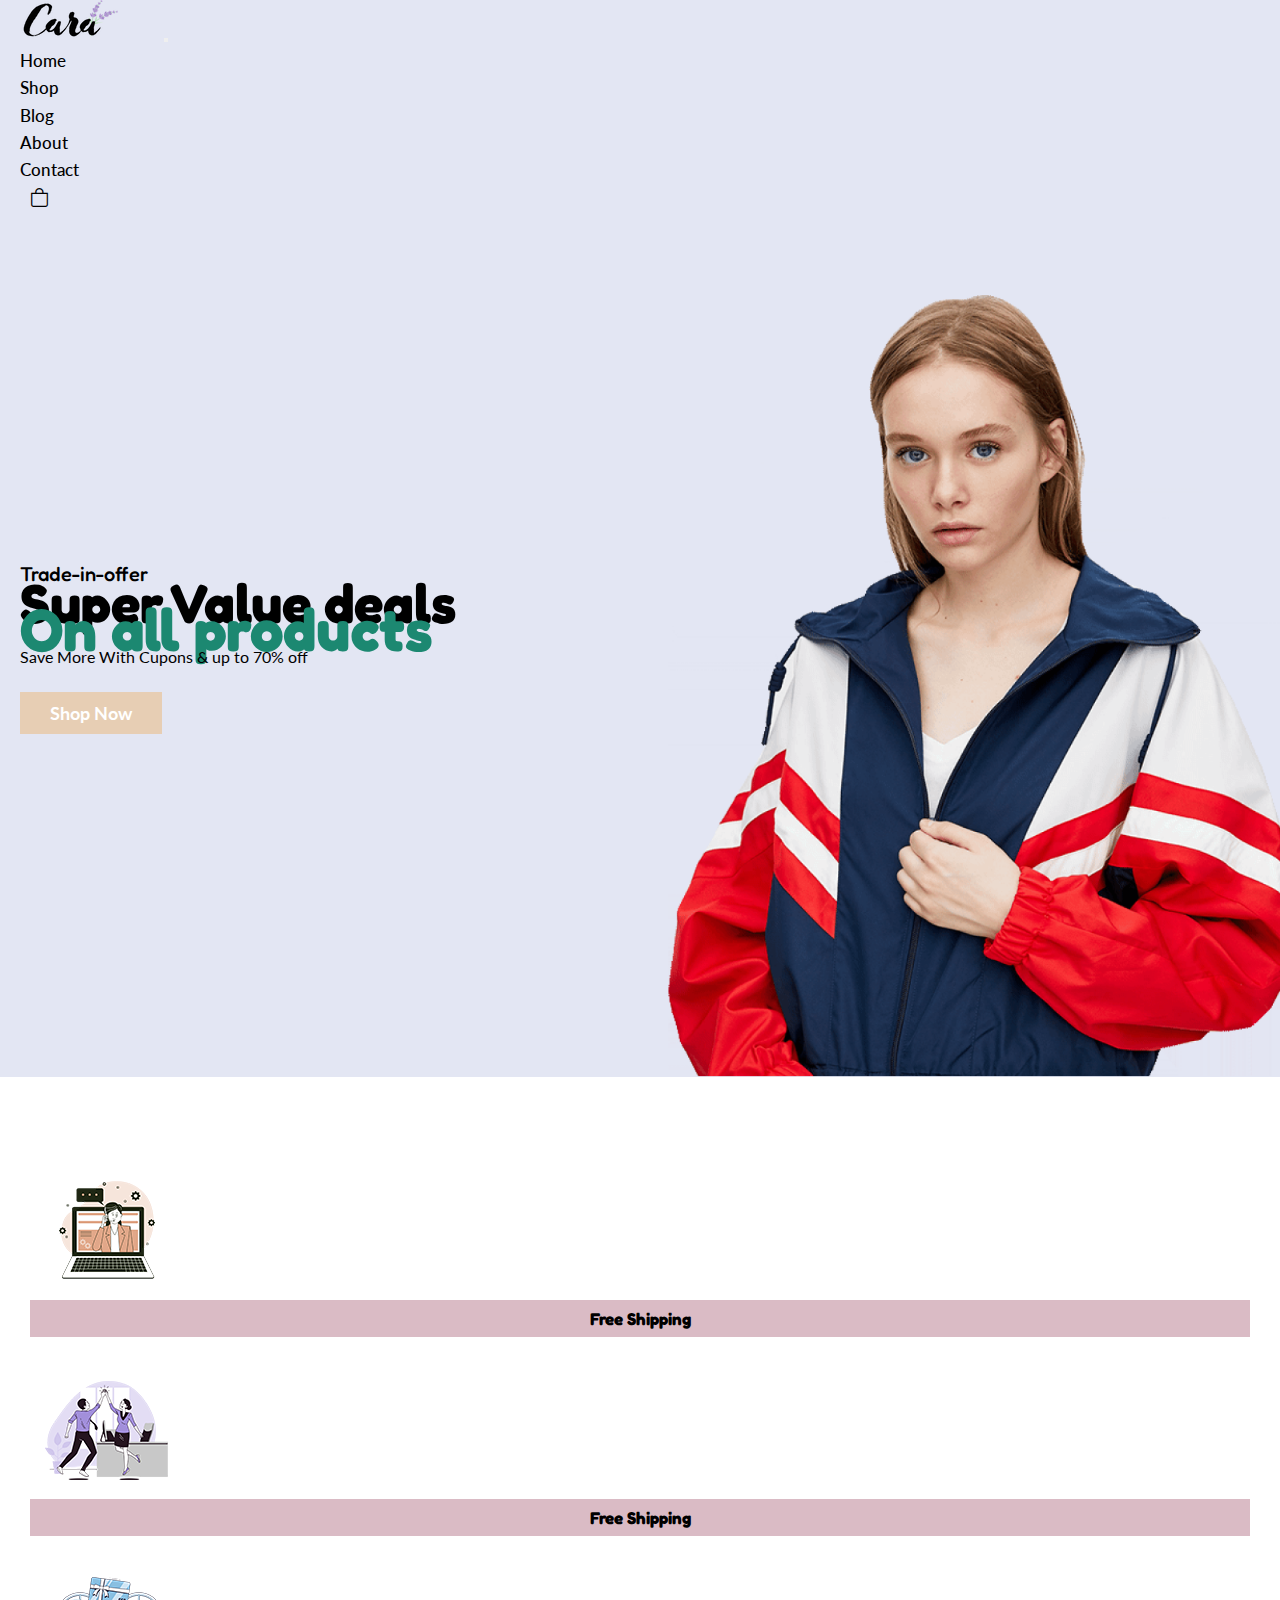
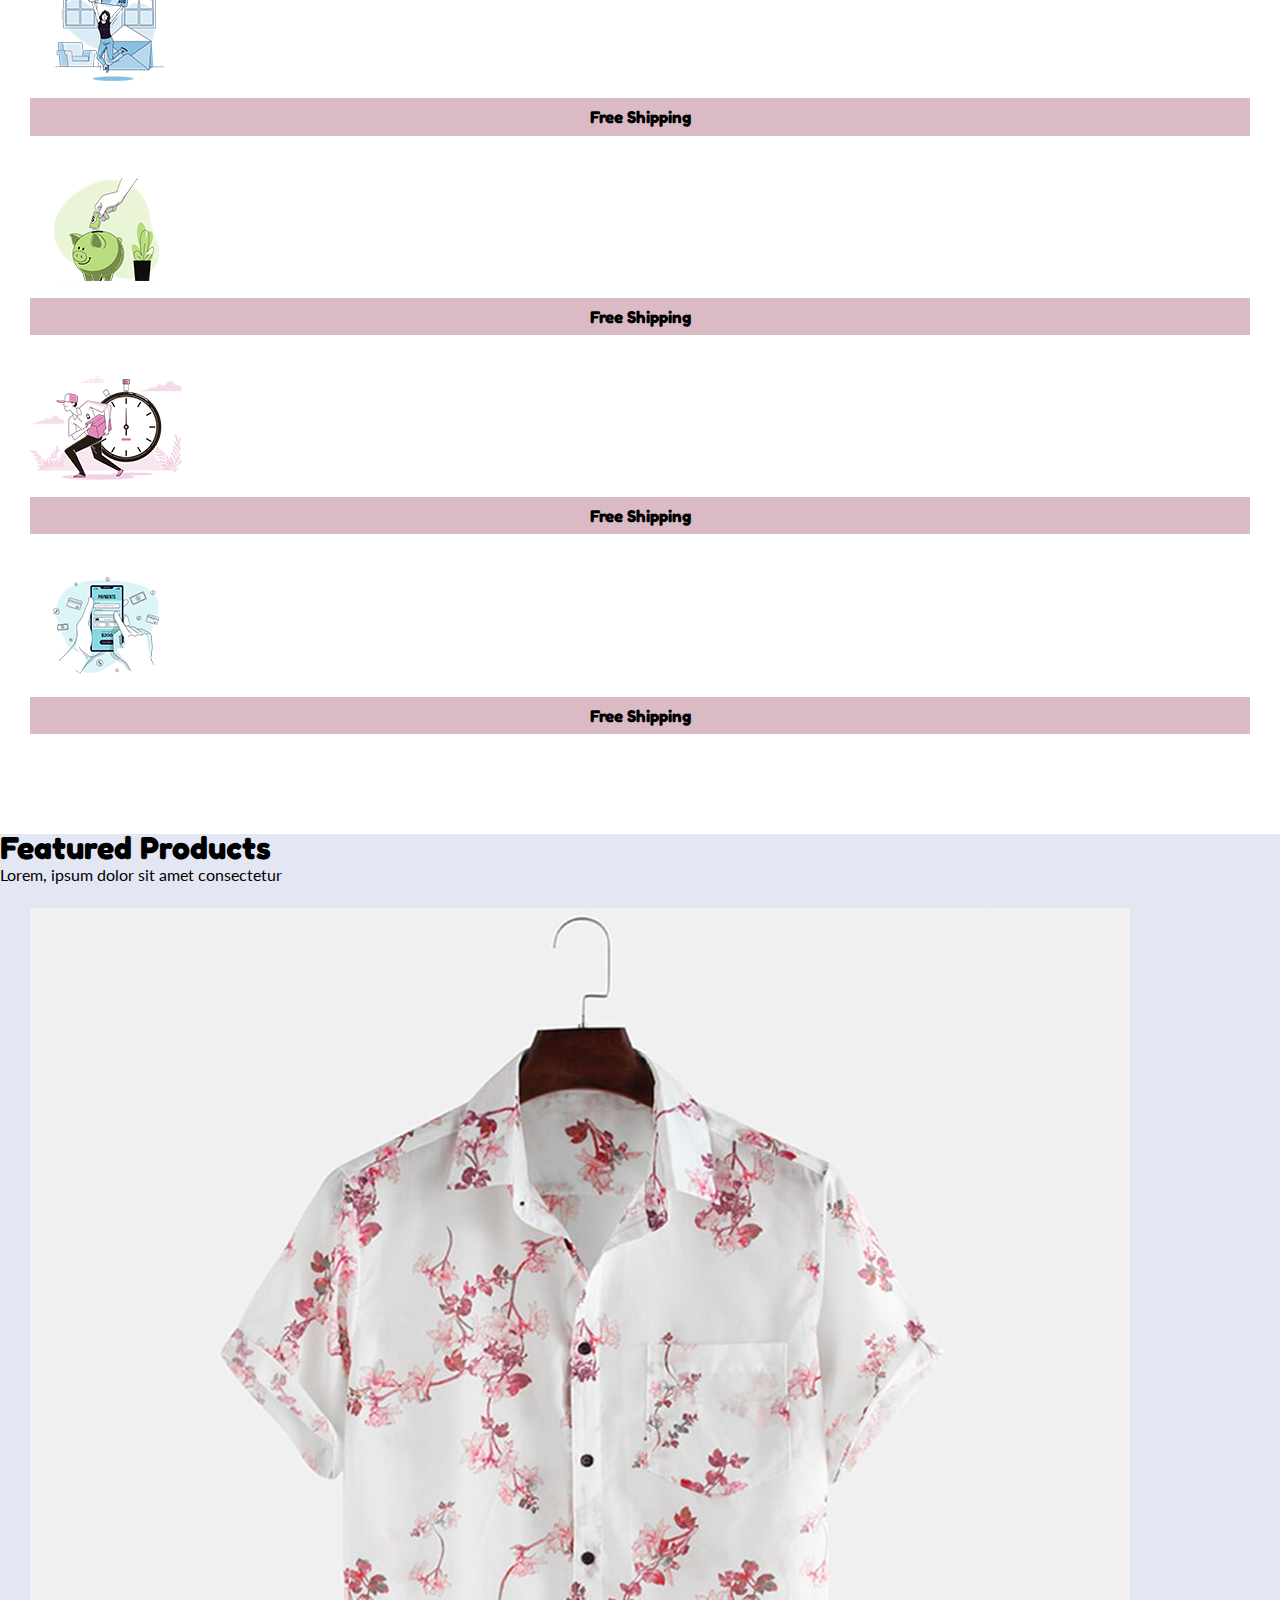
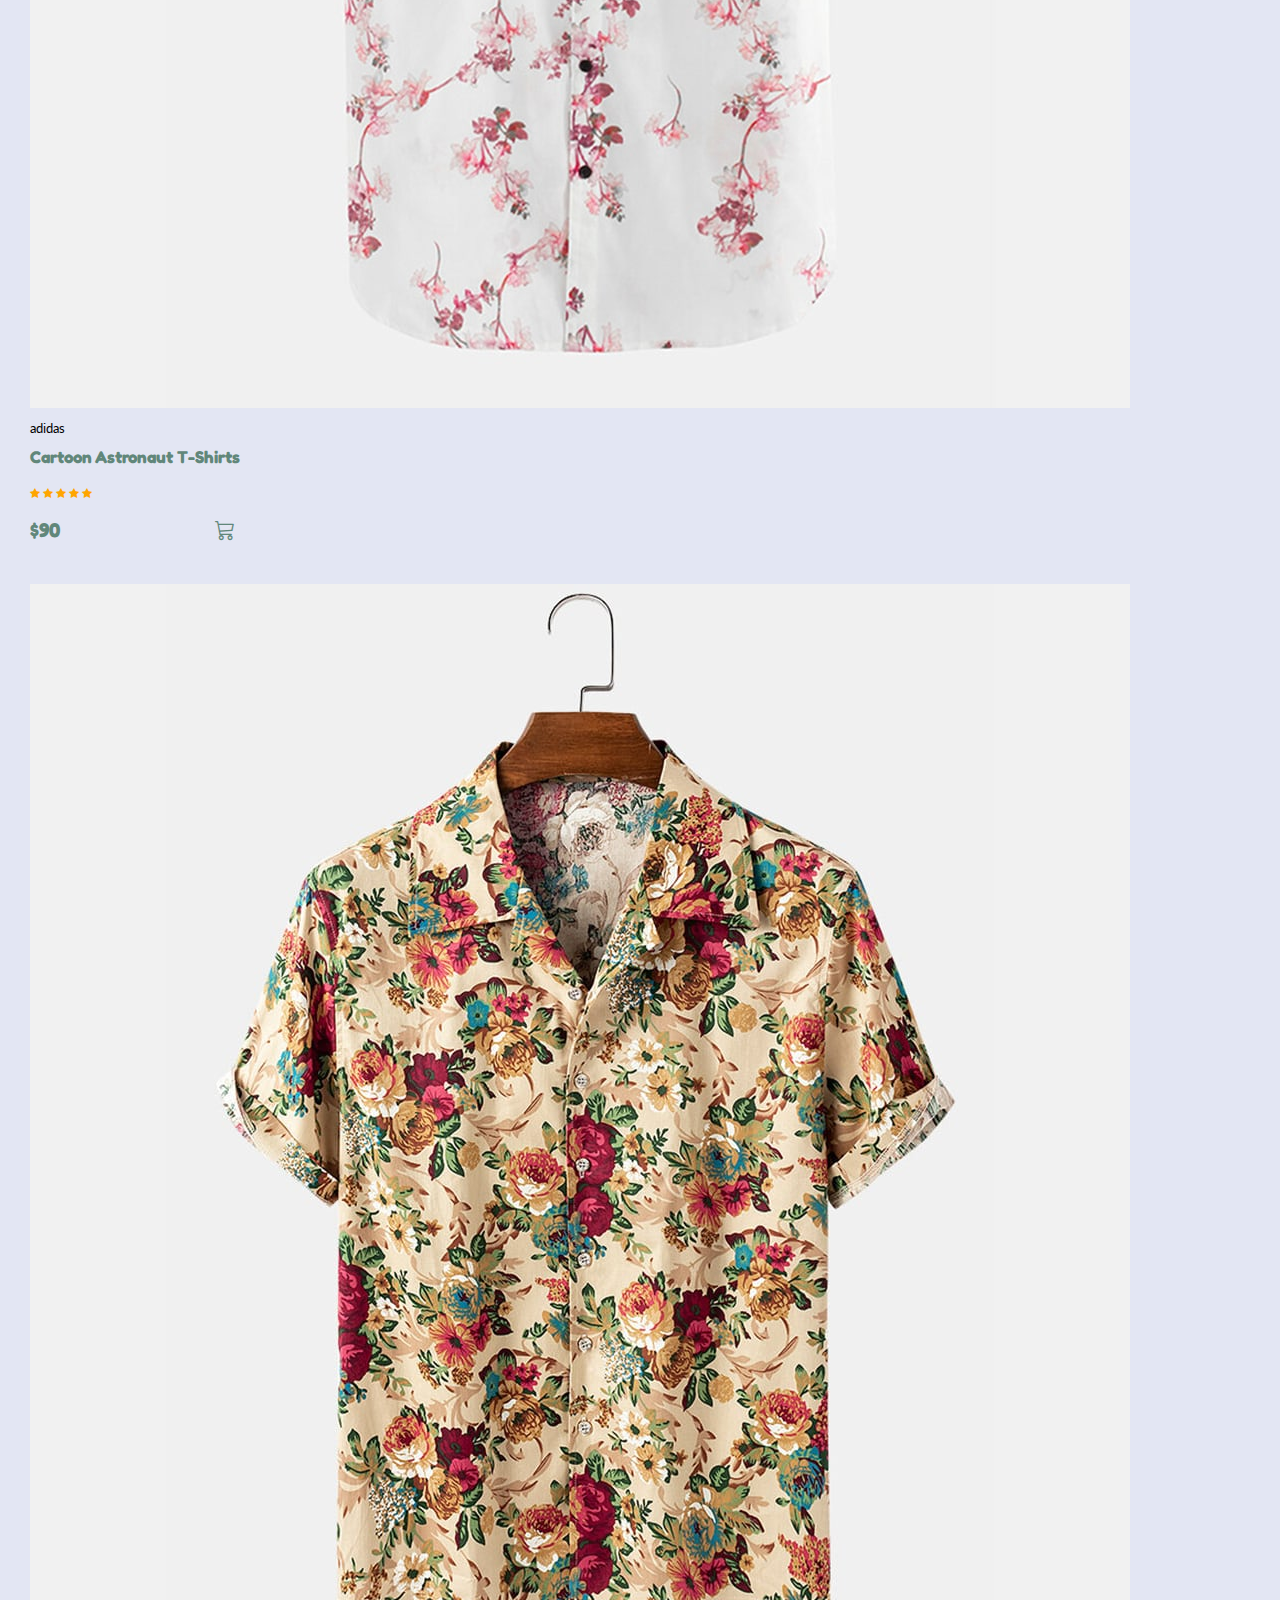
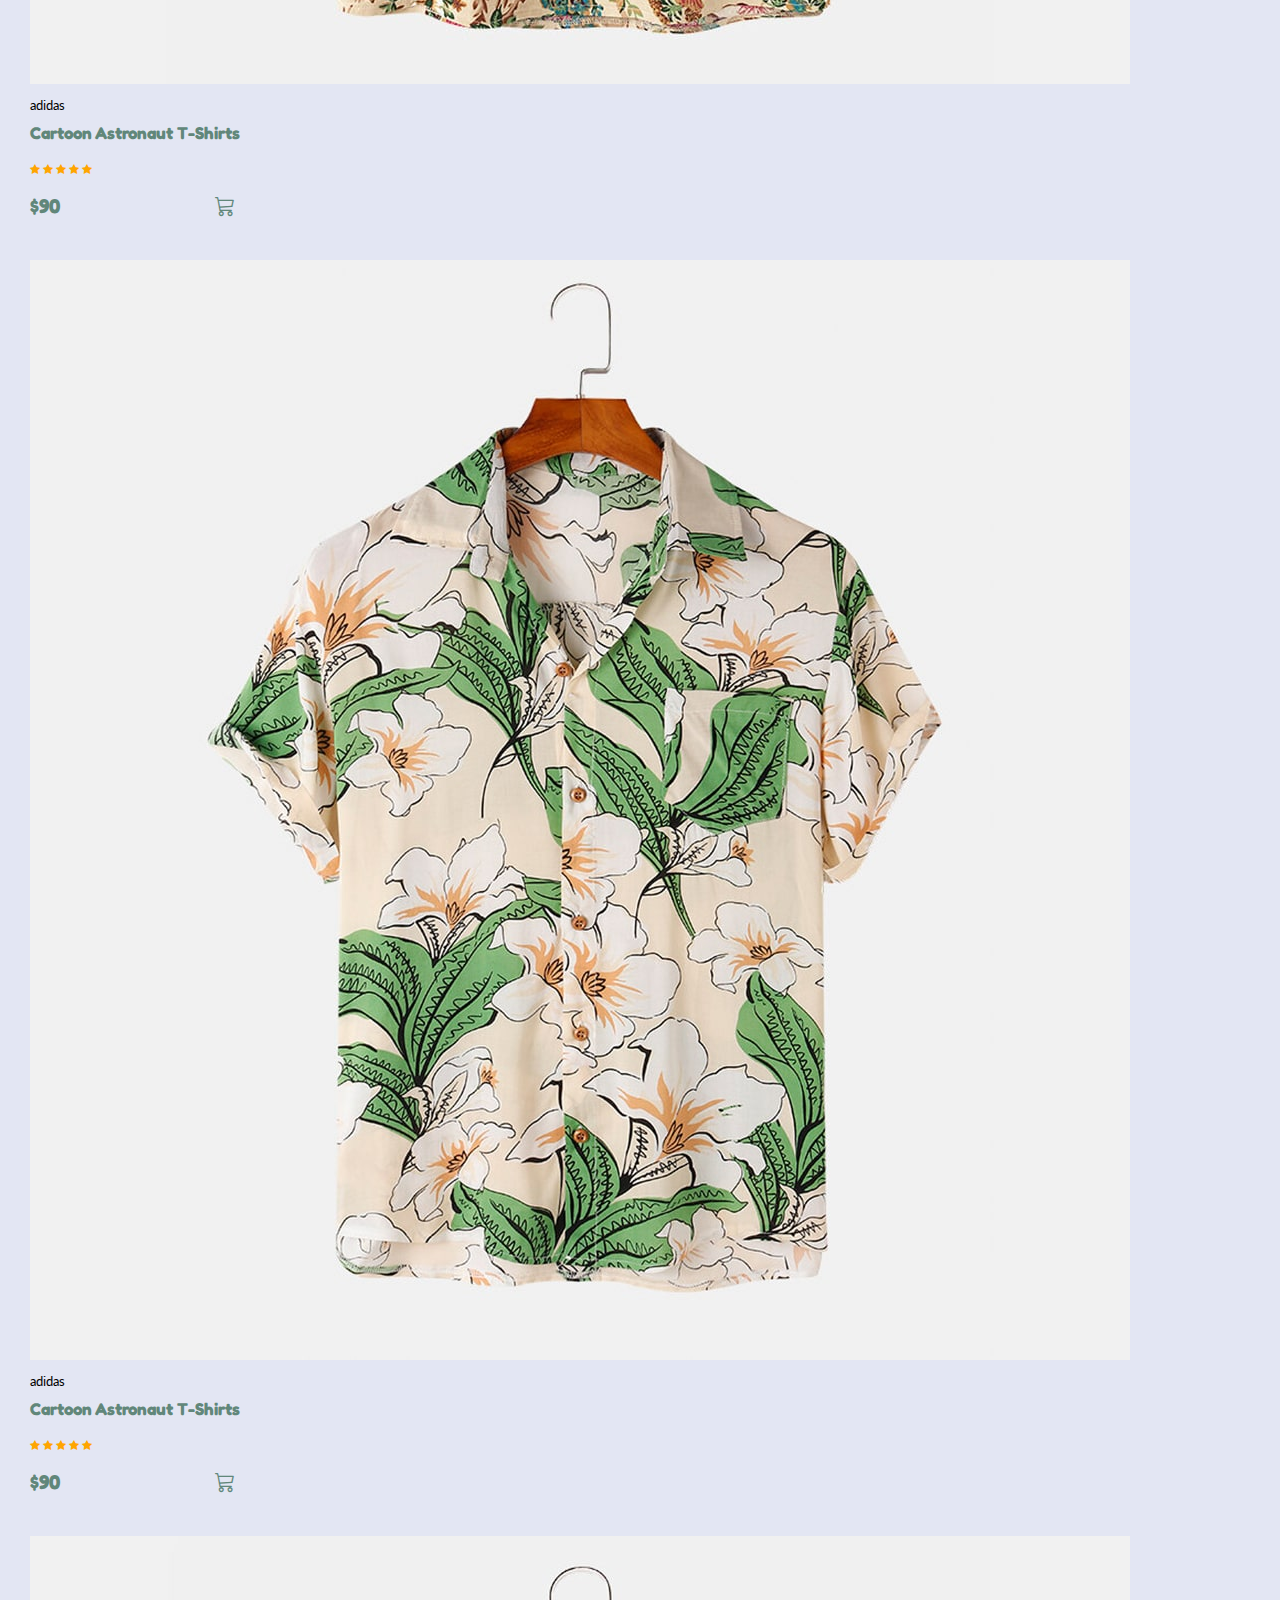
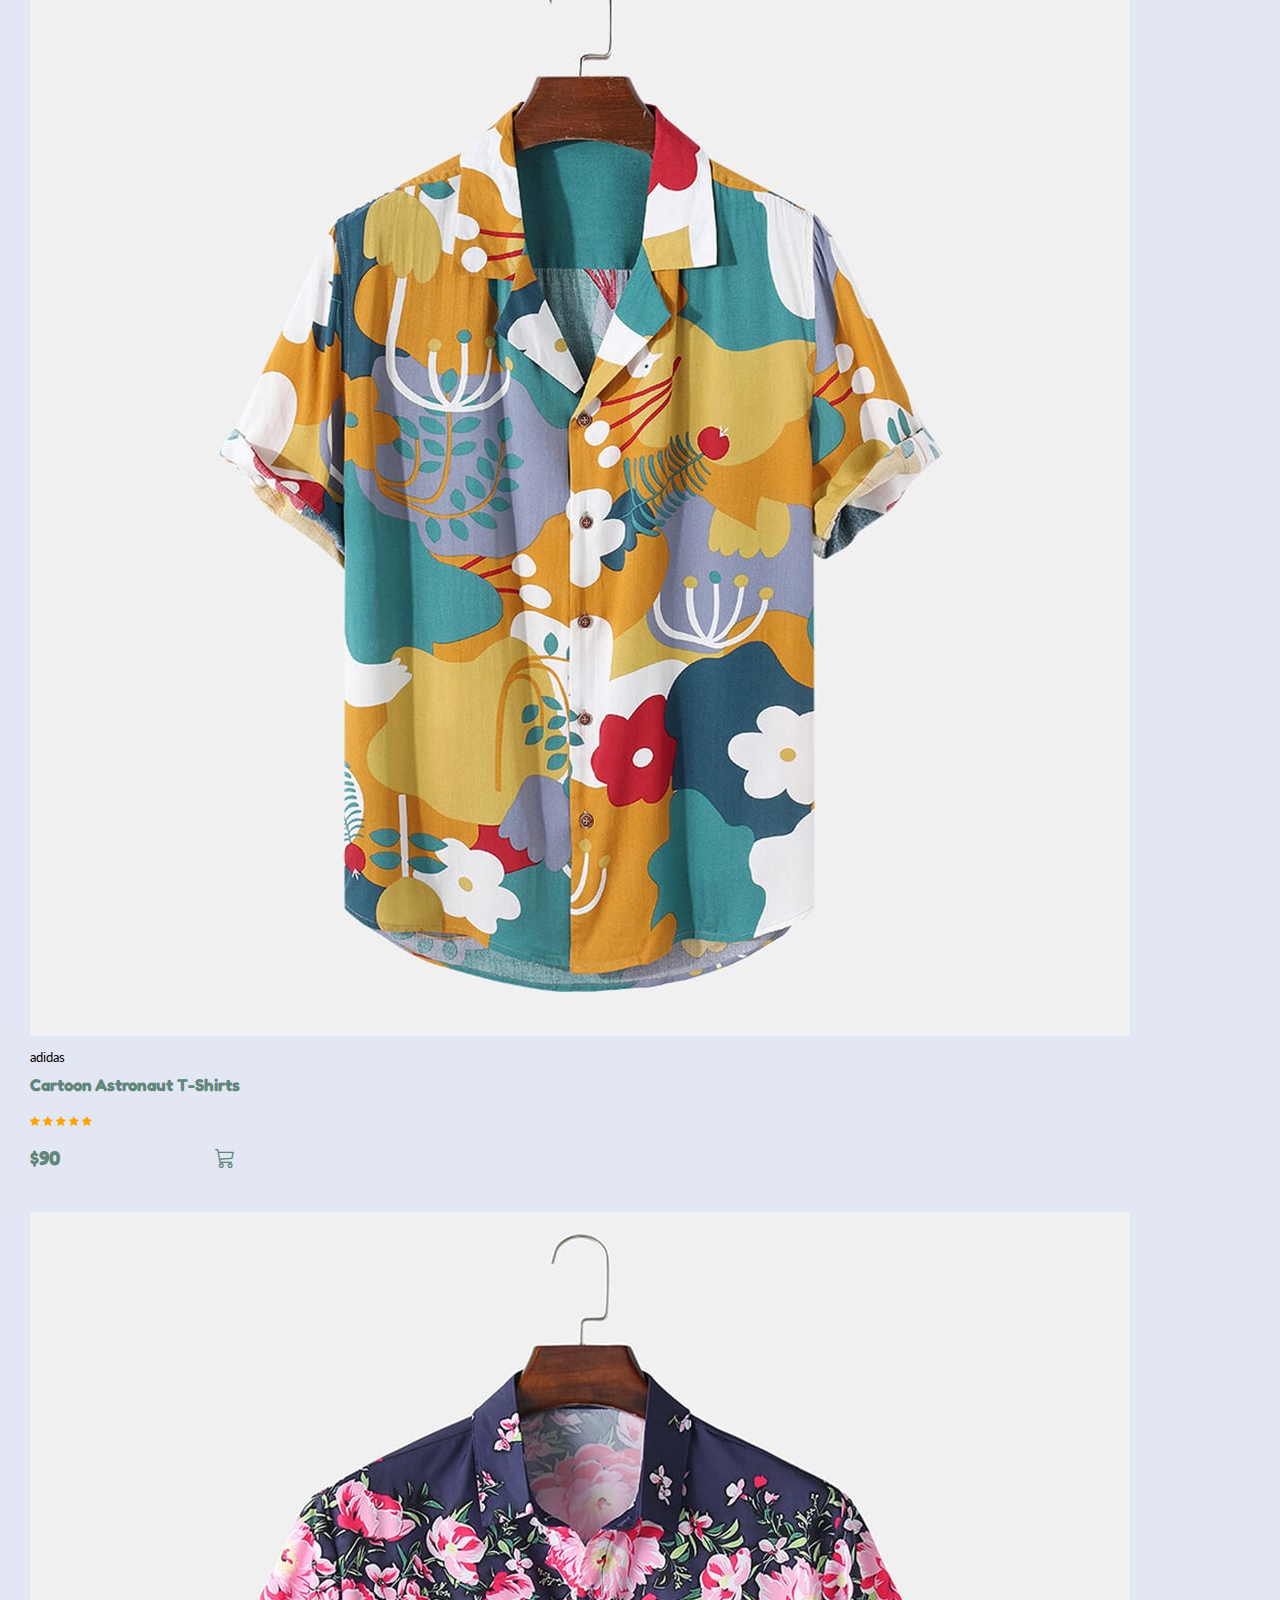
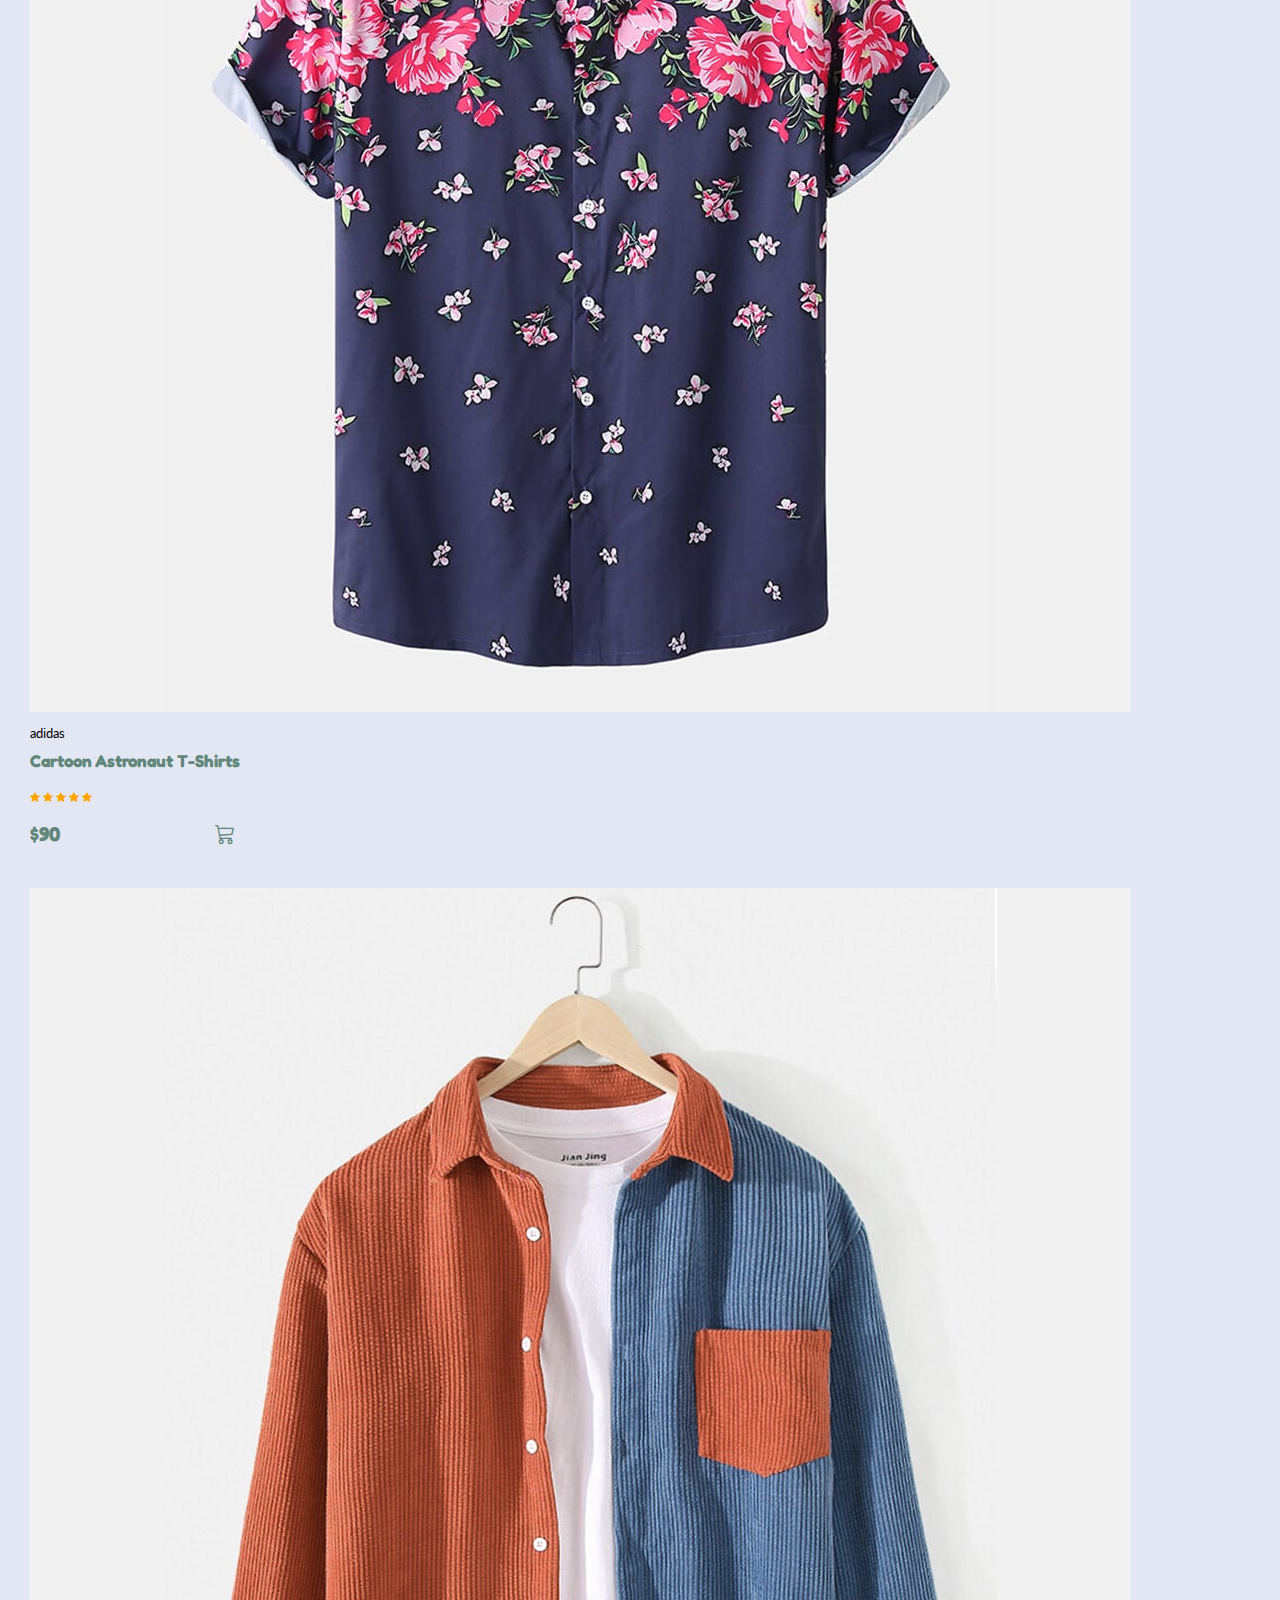
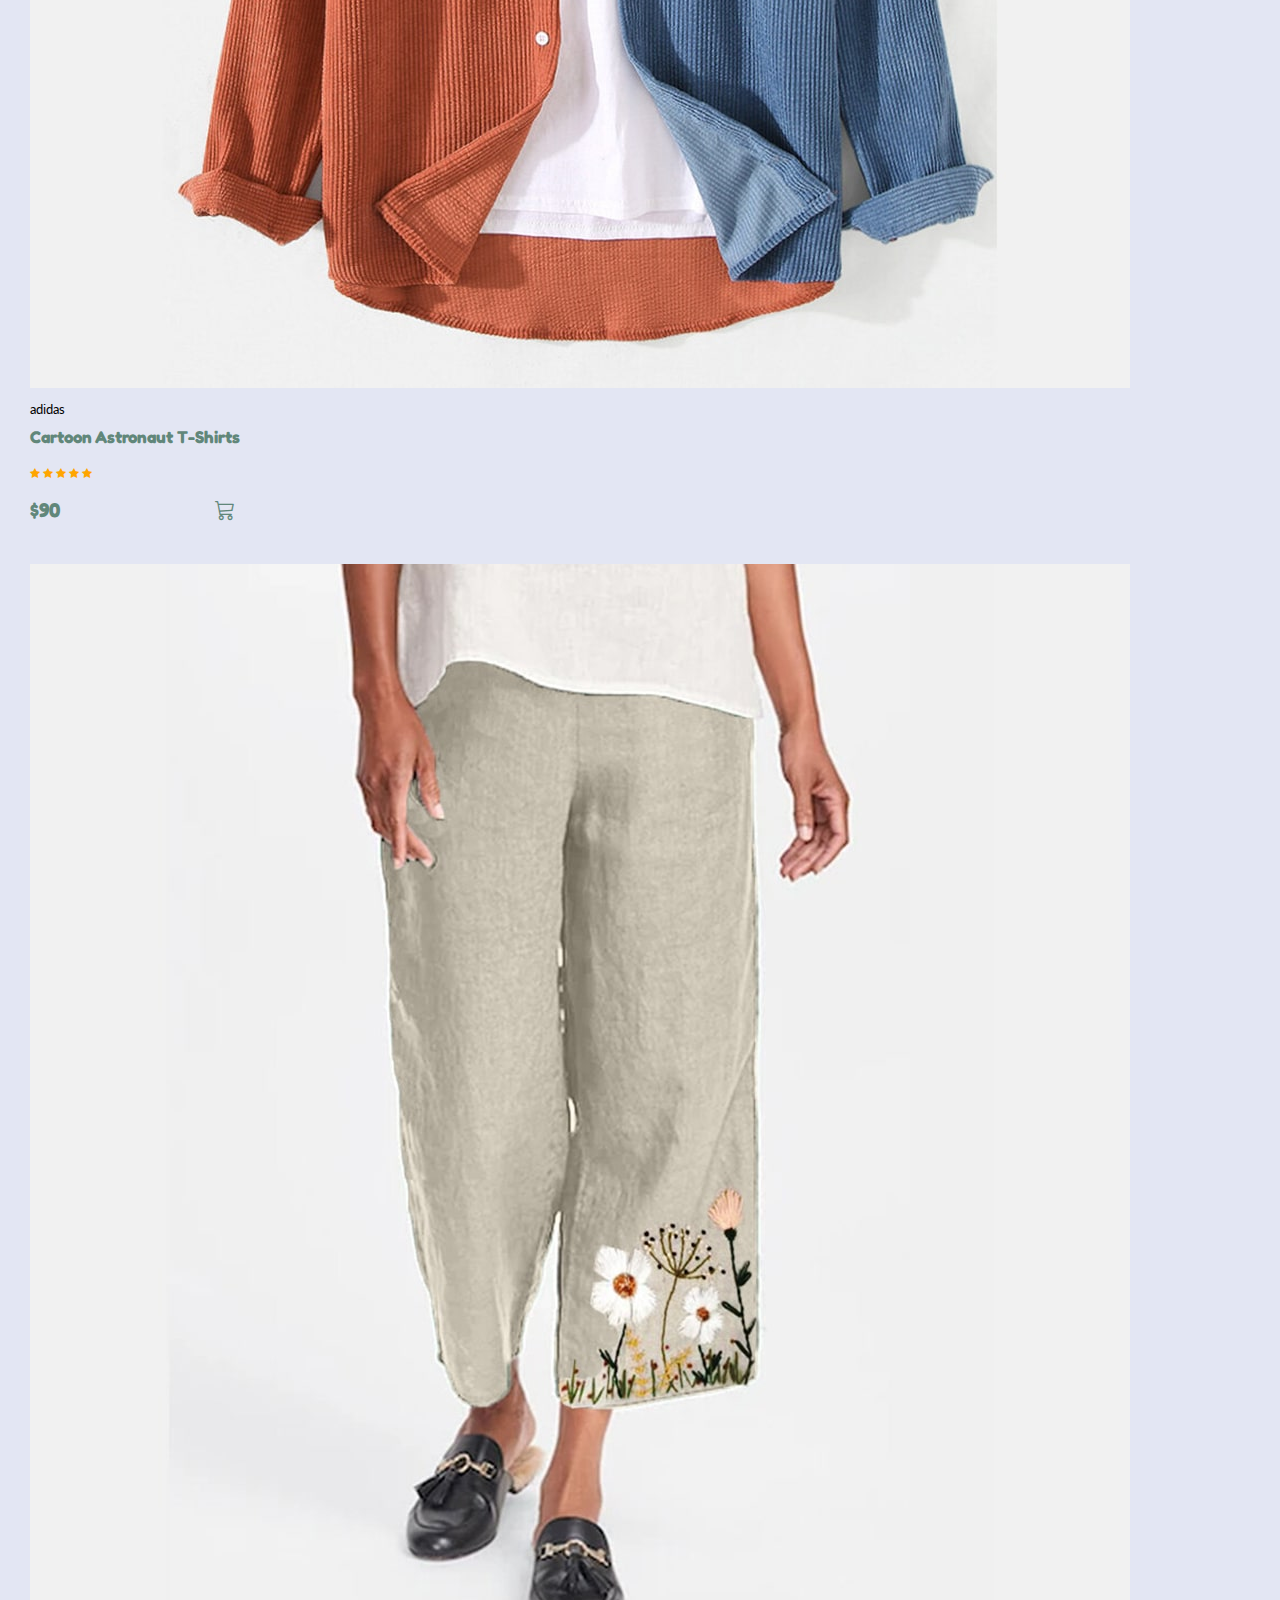
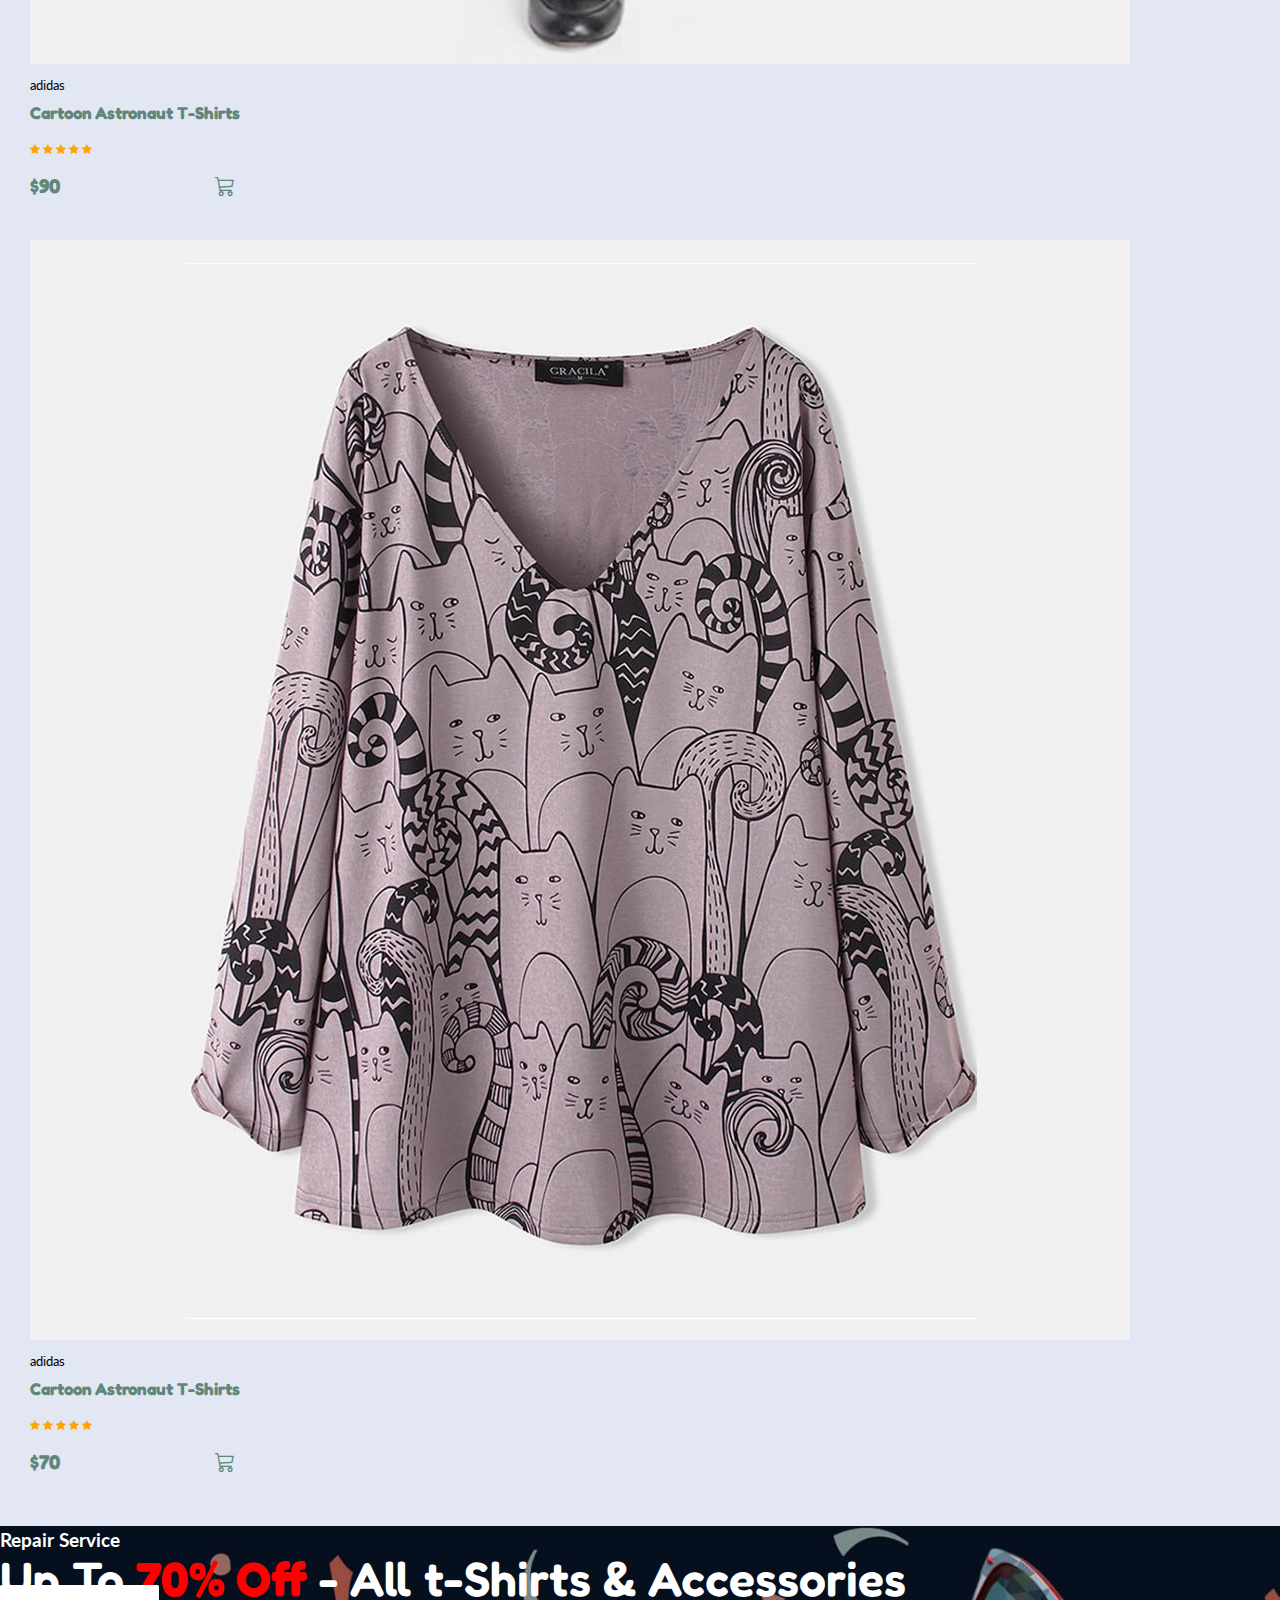
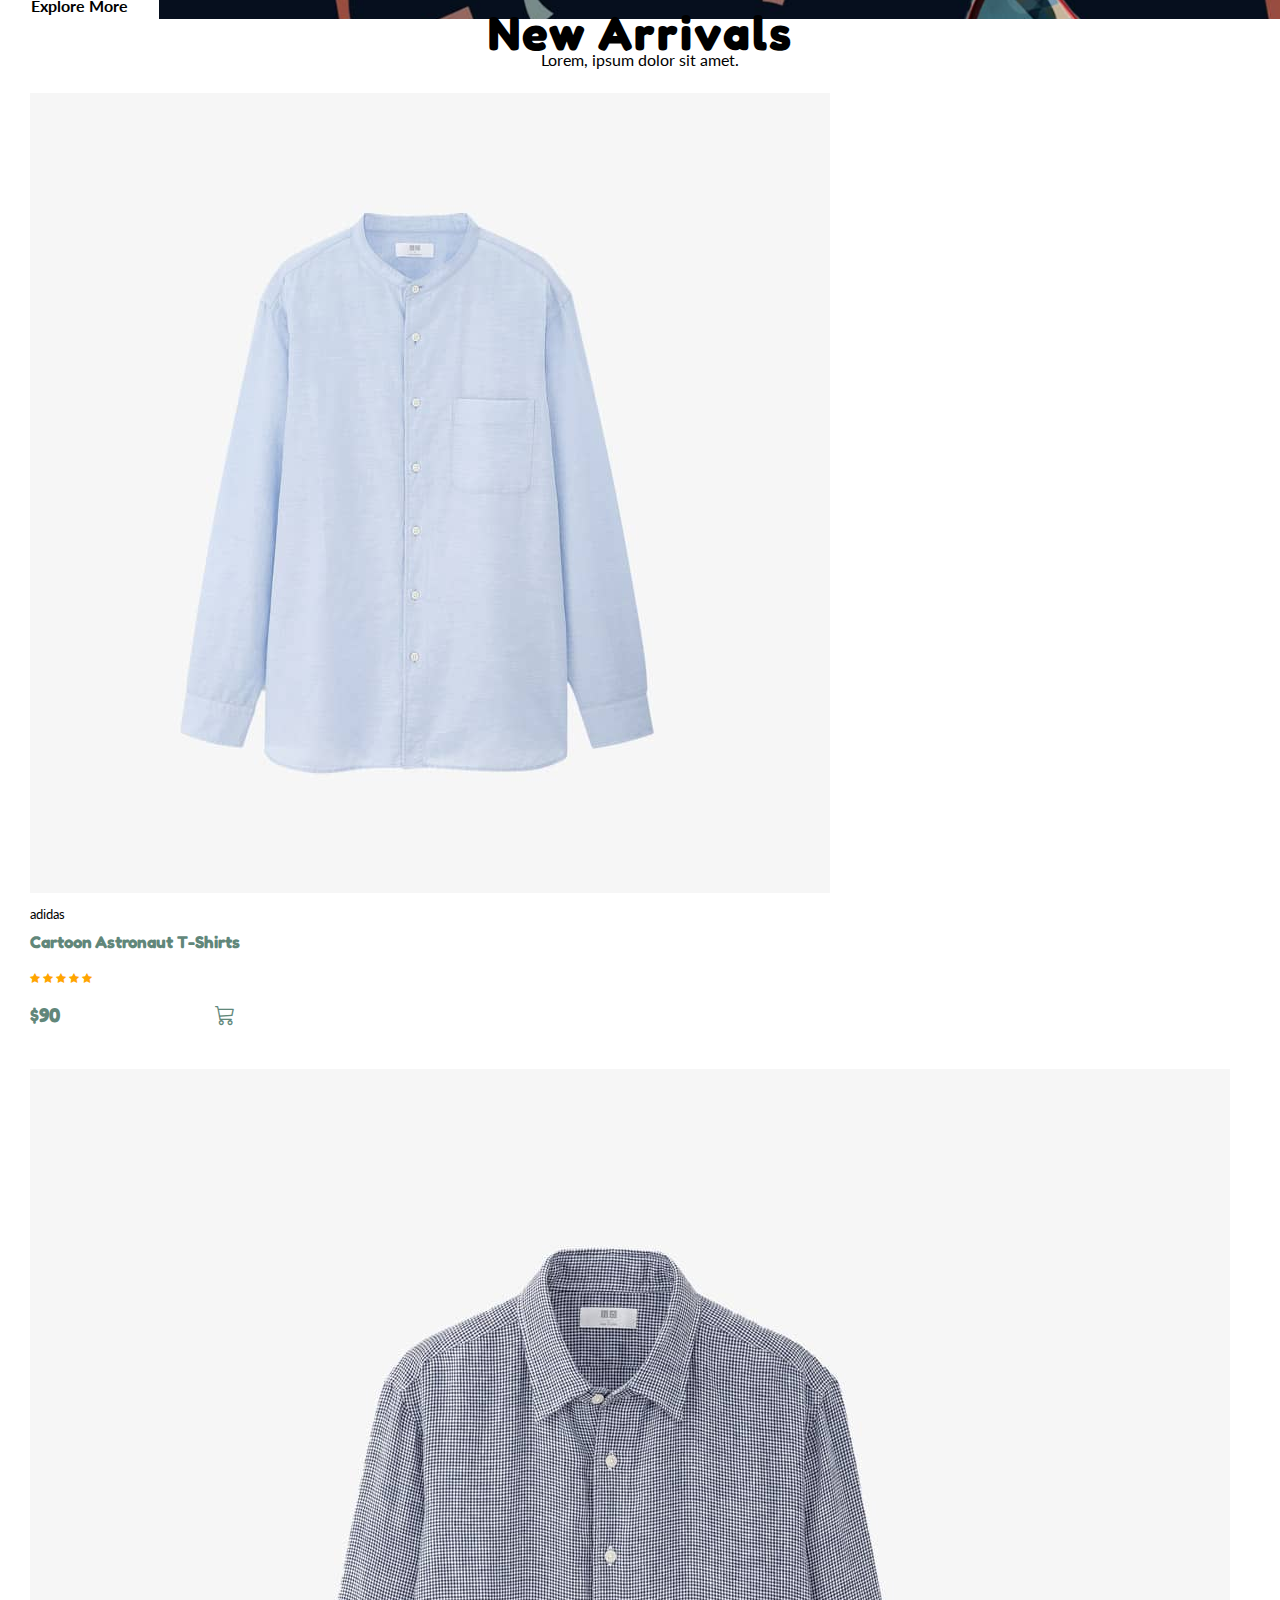
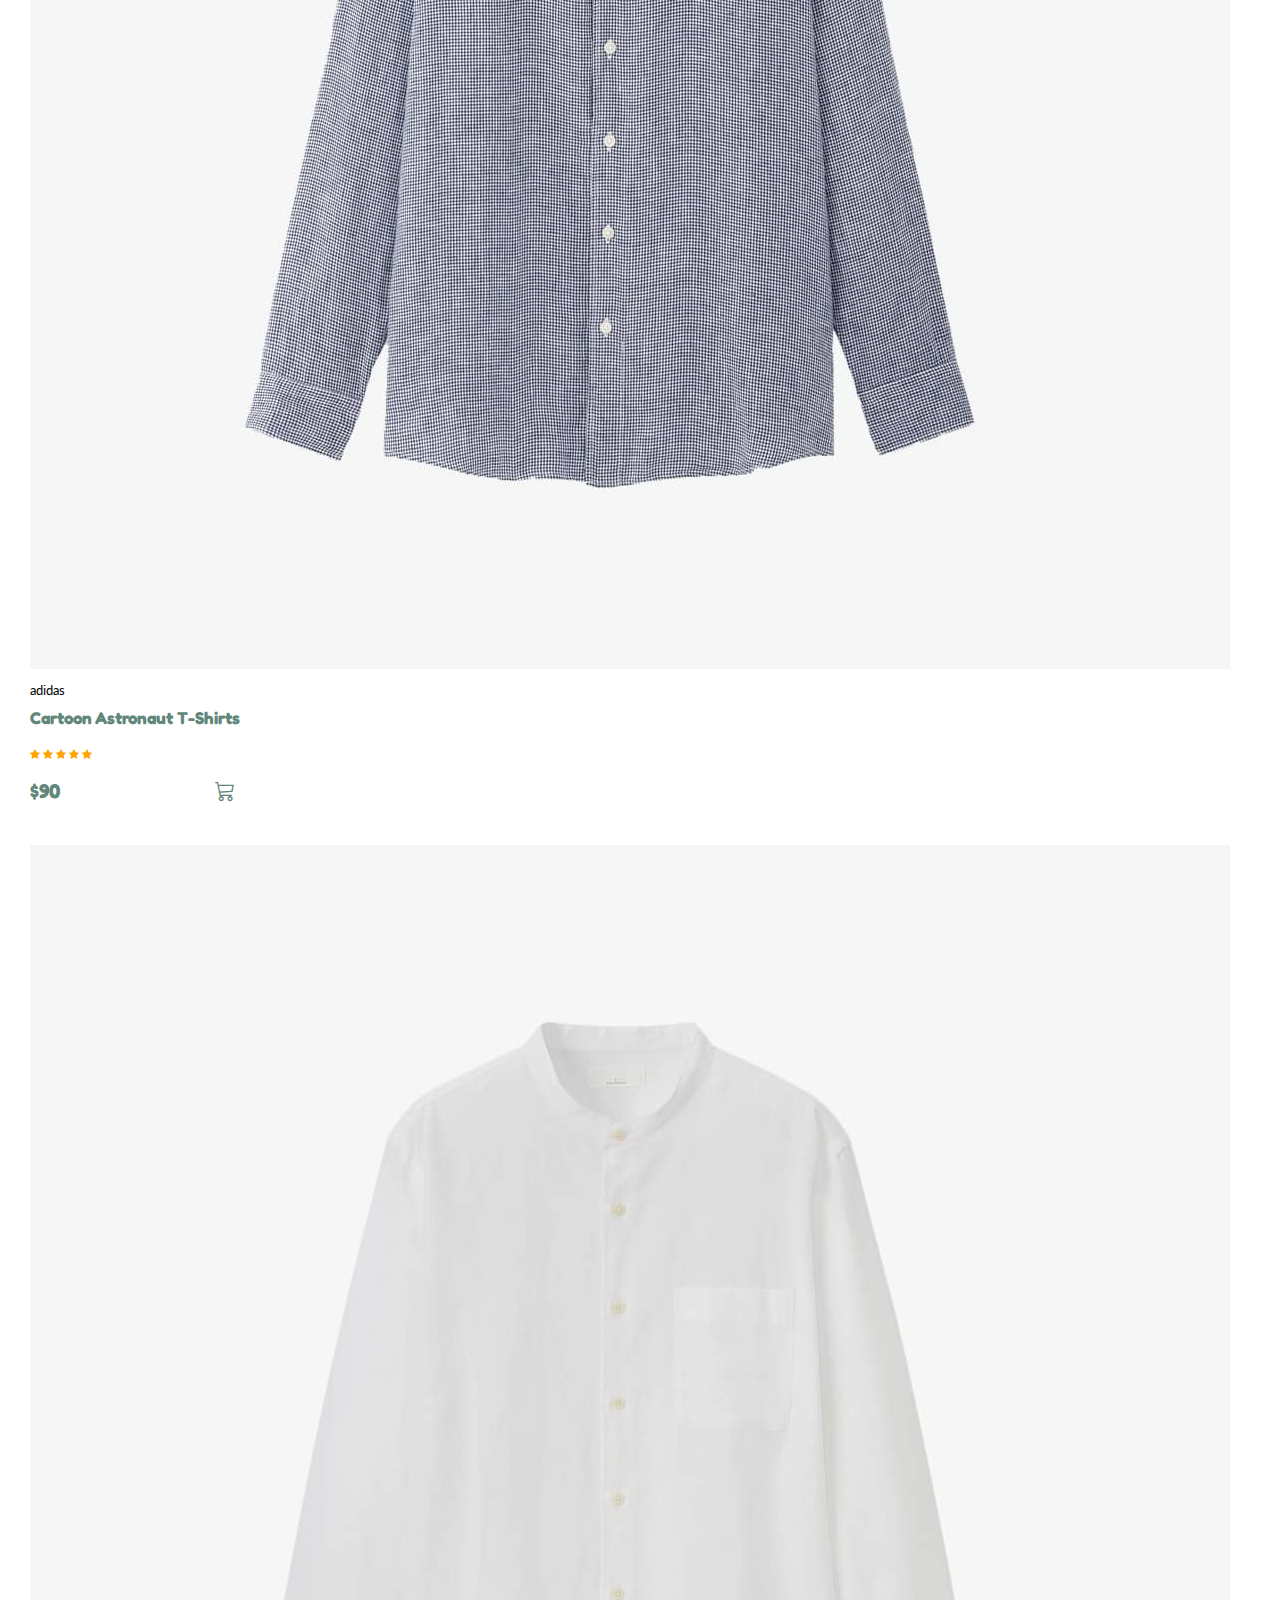
<file: index.html>
<!DOCTYPE html>
<html lang="en">
<head>
	<meta charset="UTF-8">
	<meta name="viewport" content="width=device-width, initial-scale=1.0">
	<title>Cara | e-commerce store</title>

	<!-- website fevicon linking here -->
	<link rel="icon" type="images/x-icon" href="images/logo.png">
	
  <!-- style.css linking here -->
  <link rel="stylesheet" href="css/style.css">

  <!-- bootstarp css cdn linking here -->
   <link href="https://cdn.jsdelivr.net/npm/bootstrap@5.3.2/dist/css/bootstrap.min.css" rel="stylesheet" integrity="sha384-T3c6CoIi6uLrA9TneNEoa7RxnatzjcDSCmG1MXxSR1GAsXEV/Dwwykc2MPK8M2HN" crossorigin="anonymous">

   <!-- bootstarp icon cdn linking here -->
   <link rel="stylesheet" href="https://cdn.jsdelivr.net/npm/bootstrap-icons@1.11.3/font/bootstrap-icons.min.css">

   <!-- google font linking here -->
   <link href="https://fonts.googleapis.com/css2?family=Fredoka:wght@300..700&family=Lato:ital,wght@0,100;0,300;0,400;0,700;0,900;1,100;1,300;1,400;1,700;1,900&display=swap" rel="stylesheet">
</head>
<body>
	

	<!-- header part start -->
	<header class="header sticky-top">
		<nav class="navbar navbar-expand-lg bg-body-tertiary">
  <div class="container-fluid">
    <a class="navbar-brand" href="#">
    	<img src="images/logo.png" alt="">
    </a>
    <button class="navbar-toggler" type="button" data-bs-toggle="collapse" data-bs-target="#navbarSupportedContent" aria-controls="navbarSupportedContent" aria-expanded="false" aria-label="Toggle navigation">
      <span class="navbar-toggler-icon"></span>
    </button>
    <div class="collapse navbar-collapse" id="navbarSupportedContent">
      <ul class="navbar-nav ms-auto mb-2 mb-lg-0">
        <li class="nav-item">
          <a class="nav-link" aria-current="page" href="#">Home</a>
        </li>
        <li class="nav-item">
          <a class="nav-link" href="shop.html" target="blank">Shop</a>
        </li>
          <li class="nav-item">
          <a class="nav-link" href="#">Blog</a>
        </li>
          <li class="nav-item">
          <a class="nav-link" href="#">About</a>
        </li>
          <li class="nav-item">
          <a class="nav-link" href="contact.html">Contact</a>
        </li>
      </ul>
      <div class="header-icon">
      	<span><i class="bi bi-bag"></i></span>
      </div>
    </div>
  </div>
</nav>
	</header>



	<!-- header part end -->




	<!-- banner part start -->
      
      <section class="banner">
      	<div class="container">
      	<div class="row">
      		<div class="col-lg-12">
      			<div class="banner-details">
      				<h5>Trade-in-offer</h5>
      				<h1>Super Value deals</h1>
      				<h2>On all products</h2>
      				<p>Save More With Cupons & up to 70% off</p>
      			</div>
      			<div class="banner-btn">
      				<a href="#" class="btn12">Shop Now</a>
      			</div>
      		</div>
      	</div>
      	</div>
      </section>
      
	<!-- banner part end -->




 <!-- feature section start -->
 <section class="features ">
 	<div class="container">
 		<div class="row">
 			<div class="col-lg-2">
 				<div class="card">
 					<img src="images/f6.png" alt="">
 					<div class="card-title">
 						<h3>Free Shipping</h3>
 					</div>
 				</div>
 			</div>

 				<div class="col-lg-2">
 				<div class="card">
 					<img src="images/f5.png" alt="">
 					<div class="card-title">
 						<h3>Free Shipping</h3>
 					</div>
 				</div>
 			</div>

 				<div class="col-lg-2">
 				<div class="card">
 					<img src="images/f4.png" alt="">
 					<div class="card-title">
 						<h3>Free Shipping</h3>
 					</div>
 				</div>
 			</div>

 				<div class="col-lg-2">
 				<div class="card">
 					<img src="images/f3.png" alt="">
 					<div class="card-title">
 						<h3>Free Shipping</h3>
 					</div>
 				</div>
 			</div>

 				<div class="col-lg-2">
 				<div class="card">
 					<img src="images/f2.png" alt="">
 					<div class="card-title">
 						<h3>Free Shipping</h3>
 					</div>
 				</div>
 			</div>

 				<div class="col-lg-2">
 				<div class="card">
 					<img src="images/f1.png" alt="">
 					<div class="card-title">
 						<h3>Free Shipping</h3>
 					</div>
 				</div>
 			</div>
 		</div>
 	</div>
 </section>
 <!-- feature section ends -->


 <!-- products section start -->
 <section class="products py-5">
 	<div class="container">
 		<div class="row">
 			<div class="products-heading text-center">
 				<h1>Featured Products</h1>
 				<p>Lorem, ipsum dolor sit amet consectetur</p>
 			</div>
 		</div>

 		<div class="row  py-5" id="pro">
 					
 			
                   	<div class="col-md-3 py-3 py-md-0" id="pross">
				<div class="card"  id="new-cardss">
					<img src="images/f4.jpg" alt="" class="card-img">
					<div class="card-body">
						<p>adidas</p>
						<h3>Cartoon Astronaut T-Shirts</h3>
						<div class="star">
							<i class="bi bi-star-fill"></i>
							<i class="bi bi-star-fill"></i>
							<i class="bi bi-star-fill"></i>
							<i class="bi bi-star-fill"></i>
							<i class="bi bi-star-fill"></i>
						</div>
						<div class="price">
							<h5>$90 <span><i class="bi bi-cart3"></i></i></span> </h5> 
						</div>
					</div>
				</div>
			</div>
		
 				
 					<div class="col-md-3 py-3 py-md-0">
				<div class="card"  id="new-cardss">
					<img src="images/f3.jpg" alt="" class="card-img">
					<div class="card-body">
						<p>adidas</p>
						<h3>Cartoon Astronaut T-Shirts</h3>
						<div class="star">
							<i class="bi bi-star-fill"></i>
							<i class="bi bi-star-fill"></i>
							<i class="bi bi-star-fill"></i>
							<i class="bi bi-star-fill"></i>
							<i class="bi bi-star-fill"></i>
						</div>
						<div class="price">
							<h5>$90 <span><i class="bi bi-cart3"></i></i></span> </h5> 
						</div>
					</div>
				</div>
			</div>

				<div class="col-md-3 py-3 py-md-0">
				<div class="card"  id="new-cardss">
					<img src="images/f2.jpg" alt="" class="card-img">
					<div class="card-body">
						<p>adidas</p>
						<h3>Cartoon Astronaut T-Shirts</h3>
						<div class="star">
							<i class="bi bi-star-fill"></i>
							<i class="bi bi-star-fill"></i>
							<i class="bi bi-star-fill"></i>
							<i class="bi bi-star-fill"></i>
							<i class="bi bi-star-fill"></i>
						</div>
						<div class="price">
							<h5>$90 <span><i class="bi bi-cart3"></i></i></span> </h5> 
						</div>
					</div>
				</div>
			</div>

				<div class="col-md-3 py-3 py-md-0">
				<div class="card"  id="new-cardss">
					<img src="images/f1.jpg" alt="" class="card-img">
					<div class="card-body">
						<p>adidas</p>
						<h3>Cartoon Astronaut T-Shirts</h3>
					<div class="star">
							<i class="bi bi-star-fill"></i>
							<i class="bi bi-star-fill"></i>
							<i class="bi bi-star-fill"></i>
							<i class="bi bi-star-fill"></i>
							<i class="bi bi-star-fill"></i>
						</div>
						<div class="price">
							<h5>$90 <span><i class="bi bi-cart3"></i></i></span> </h5> 
						</div>
					</div>
				</div>
			</div>
					</div>


						<div class="row">
 					
 			
                   	<div class="col-md-3 py-3 py-md-0">
				<div class="card"  id="new-cardss">
					<img src="images/f5.jpg" alt="" class="card-img">
					<div class="card-body">
						<p>adidas</p>
						<h3>Cartoon Astronaut T-Shirts</h3>
						<div class="star">
							<i class="bi bi-star-fill"></i>
							<i class="bi bi-star-fill"></i>
							<i class="bi bi-star-fill"></i>
							<i class="bi bi-star-fill"></i>
							<i class="bi bi-star-fill"></i>
						</div>
						<div class="price">
							<h5>$90 <span><i class="bi bi-cart3"></i></i></span> </h5> 
						</div>
					</div>
				</div>
			</div>
 				
 					<div class="col-md-3 py-3 py-md-0">
				<div class="card"  id="new-cardss">
					<img src="images/f6.jpg" alt="" class="card-img">
					<div class="card-body">
					<p>adidas</p>
						<h3>Cartoon Astronaut T-Shirts</h3>
					<div class="star">
							<i class="bi bi-star-fill"></i>
							<i class="bi bi-star-fill"></i>
							<i class="bi bi-star-fill"></i>
							<i class="bi bi-star-fill"></i>
							<i class="bi bi-star-fill"></i>
						</div>
						<div class="price">
							<h5>$90 <span><i class="bi bi-cart3"></i></i></span> </h5> 
						</div>
					</div>
				</div>
			</div>

				<div class="col-md-3 py-3 py-md-0">
				<div class="card"  id="new-cardss">
					<img src="images/f7.jpg" alt="" class="card-img">
					<div class="card-body">
						<p>adidas</p>
						<h3>Cartoon Astronaut T-Shirts</h3>
						<div class="star">
							<i class="bi bi-star-fill"></i>
							<i class="bi bi-star-fill"></i>
							<i class="bi bi-star-fill"></i>
							<i class="bi bi-star-fill"></i>
							<i class="bi bi-star-fill"></i>
						</div>
					<div class="price">
							<h5>$90 <span><i class="bi bi-cart3"></i></i></span> </h5> 
						</div>
					</div>
				</div>
			</div>

				<div class="col-md-3 py-3 py-md-0">
				<div class="card"  id="new-cardss">
					<img src="images/f8.jpg" alt="" class="card-img">
					<div class="card-body">
						<p>adidas</p>
						<h3>Cartoon Astronaut T-Shirts</h3>
						<div class="star">
							<i class="bi bi-star-fill"></i>
							<i class="bi bi-star-fill"></i>
							<i class="bi bi-star-fill"></i>
							<i class="bi bi-star-fill"></i>
							<i class="bi bi-star-fill"></i>
						</div>
						<h5  >$70 <span><i class="bi bi-cart3"></i></i></span> </h5>
					</div>
				</div>
			</div>
					</div>
				</div>

 </section>
 <!-- products section end -->


 <!-- repear service start -->
 <section class="reapair text-center py-5">
 	<div class="container">
 		<div class="row">
 			<div class="col-lg-12">
 				<div class="repair-title">
 					<span>Repair Service</span>
 					<h1>Up To <span style="color: red;">70% Off</span> - All t-Shirts & Accessories</h1>

 					<div class="repair-btn">
 						<a href="#" class="btn btn-danger">Explore More</a>
 					</div>
 				</div>
 			</div>
 		</div>
 	</div>
 </section>
 <!-- repear service end -->


<!-- new arrivals start -->
<section class="new-arrivals py-5">
	<div class="container">
		<div class="row">
			<div class="col-lg-12">
				<div class="arrivals-title">
					<h1>New Arrivals</h1>
					<p>Lorem, ipsum dolor sit amet.</p>
				</div>
			</div>
		</div>

		<div class="row py-5">
			<div class="col-lg-3 py-3 py-md-0">
				<div class="card" id="new-cards">
					<img src="images/n1.jpg" alt="">

					<div class="card-body">
							<p>adidas</p>
						<h3>Cartoon Astronaut T-Shirts</h3>
						<div class="star">
							<i class="bi bi-star-fill"></i>
							<i class="bi bi-star-fill"></i>
							<i class="bi bi-star-fill"></i>
							<i class="bi bi-star-fill"></i>
							<i class="bi bi-star-fill"></i>
						</div>
						<div class="price">
							 <h5>$90 <span><i class="bi bi-cart3"></i></i></span> </h5>
						</div>
					</div>
				</div>
			</div>


						<div class="col-lg-3 py-3 py-md-0">
				<div class="card" id="new-cards">
					<img src="images/n2.jpg" alt="">

					<div class="card-body">
							<p>adidas</p>
						<h3>Cartoon Astronaut T-Shirts</h3>
						<div class="star">
							<i class="bi bi-star-fill"></i>
							<i class="bi bi-star-fill"></i>
							<i class="bi bi-star-fill"></i>
							<i class="bi bi-star-fill"></i>
							<i class="bi bi-star-fill"></i>
						</div>
						<div class="price">
							 <h5>$90 <span><i class="bi bi-cart3"></i></i></span> </h5>
						</div>
					</div>
				</div>
			</div>

						<div class="col-lg-3 py-3 py-md-0">
				<div class="card" id="new-cards">
					<img src="images/n3.jpg" alt="">

					<div class="card-body">
							<p>adidas</p>
						<h3>Cartoon Astronaut T-Shirts</h3>
						<div class="star">
							<i class="bi bi-star-fill"></i>
							<i class="bi bi-star-fill"></i>
							<i class="bi bi-star-fill"></i>
							<i class="bi bi-star-fill"></i>
							<i class="bi bi-star-fill"></i>
						</div>
						<div class="price">
							<h5>$90 <span><i class="bi bi-cart3"></i></i></span> </h5>
						</div>
					</div>
				</div>
			</div>

						<div class="col-lg-3 py-3 py-md-0">
				<div class="card" id="new-cards">
					<img src="images/n4.jpg" alt="">

					<div class="card-body">
							<p>adidas</p>
						<h3>Cartoon Astronaut T-Shirts</h3>
						<div class="star">
							<i class="bi bi-star-fill"></i>
							<i class="bi bi-star-fill"></i>
							<i class="bi bi-star-fill"></i>
							<i class="bi bi-star-fill"></i>
							<i class="bi bi-star-fill"></i>
						</div>
						<div class="price">
							<h5>$90 <span><i class="bi bi-cart3"></i></i></span> </h5>
						</div>
					</div>
				</div>
			</div>
		</div>

		<div class="row">
			<div class="col-lg-3 py-3 py-md-0">
				<div class="card" id="new-cards">
					<img src="images/n5.jpg" alt="">

					<div class="card-body">
							<p>adidas</p>
						<h3>Cartoon Astronaut T-Shirts</h3>
						<div class="star">
							<i class="bi bi-star-fill"></i>
							<i class="bi bi-star-fill"></i>
							<i class="bi bi-star-fill"></i>
							<i class="bi bi-star-fill"></i>
							<i class="bi bi-star-fill"></i>
						</div>
						<div class="price">
							 <h5>$90 <span><i class="bi bi-cart3"></i></i></span> </h5>
						</div>
					</div>
				</div>
			</div>


						<div class="col-lg-3 py-3 py-md-0">
				<div class="card" id="new-cards">
					<img src="images/n6.jpg" alt="">

					<div class="card-body">
							<p>adidas</p>
						<h3>Cartoon Astronaut T-Shirts</h3>
						<div class="star">
							<i class="bi bi-star-fill"></i>
							<i class="bi bi-star-fill"></i>
							<i class="bi bi-star-fill"></i>
							<i class="bi bi-star-fill"></i>
							<i class="bi bi-star-fill"></i>
						</div>
						<div class="price">
							 <h5>$90 <span><i class="bi bi-cart3"></i></i></span> </h5>
						</div>
					</div>
				</div>
			</div>

						<div class="col-lg-3 py-3 py-md-0">
				<div class="card" id="new-cards">
					<img src="images/n7.jpg" alt="">

					<div class="card-body">
							<p>adidas</p>
						<h3>Cartoon Astronaut T-Shirts</h3>
						<div class="star">
							<i class="bi bi-star-fill"></i>
							<i class="bi bi-star-fill"></i>
							<i class="bi bi-star-fill"></i>
							<i class="bi bi-star-fill"></i>
							<i class="bi bi-star-fill"></i>
						</div>
						<div class="price">
							<h5>$90 <span><i class="bi bi-cart3"></i></i></span> </h5> 
						</div>
					</div>
				</div>
			</div>

						<div class="col-lg-3 py-3 py-md-0">
				<div class="card" id="new-cards">
					<img src="images/n8.jpg" alt="">

					<div class="card-body">
							<p>adidas</p>
						<h3>Cartoon Astronaut T-Shirts</h3>
						<div class="star">
							<i class="bi bi-star-fill"></i>
							<i class="bi bi-star-fill"></i>
							<i class="bi bi-star-fill"></i>
							<i class="bi bi-star-fill"></i>
							<i class="bi bi-star-fill"></i>
						</div>
						<div class="price">
							<h5>$90 <span><i class="bi bi-cart3"></i></i></span> </h5> 
						</div>
					</div>
				</div>
			</div>
		</div>
	</div>
</section>
<!-- new arrivals end -->


<!-- section upcoming start -->
<section class="upcoming py-5">
	<div class="container">
		<div class="row">
			<div class="col-sm-5" id="one-upcoming">
				<div class="upcoming-heading">
					<p>Crazy Deals</p>
					<h1>buy 1 get 1 free</h1>
					<span>Lorem ipsum dolor sit amet, consectetur.</span>
					<div class="upcoming-btn">
						<a href="#" class="btn btn-danger">Learn More</a>
					</div>
				</div>
			</div>

				<div class="col-sm-5" id="two-upcoming">
				<div class="upcoming-heading">
					<p>Spring / summer</p>
					<h1>upcoming sesonn</h1>
					<span>Lorem ipsum dolor sit amet, consectetur.</span>
					<div class="upcoming-btn">
						<a href="#" class="btn btn-danger">collection</a>
					</div>
				</div>
			</div>
		</div>
	</div>
</section>
<!-- section upcoming end -->


<!-- some text banner start -->
<section class="some-text-banner py-5">
	<div class="container">
		<div class="row">
			<div class="col-lg-4" id="banner-one">
				<div class="banner-headings">
					<h1>Season Sale</h1>
					<p>winter collection</p>
				</div>
			</div>


			<div class="col-lg-4" id="banner-two">
				<div class="banner-headings">
					<h1>new footwear collection</h1>
					<p>winter collection</p>
				</div>
			</div>


			<div class="col-lg-4" id="banner-three">
				<div class="banner-headings">
					<h1>t-shirts</h1>
					<p>winter collection</p>
				</div>
			</div>
		</div>
	</div>
</section>
<!-- some text banner end -->



<!-- newsletter part start -->
<section class="newslatter py-5
">
	<div class="container">
		<div class="row">
			<div class="col-lg-5">
				<div class="newslatter-title">
					<h1>Sign Up For Newsletters</h1>
					<p>Lorem ipsum, dolor sit amet consectetur <span style="color: yellow;">adipisicing, elit.</span> </p>
				</div>
			</div>
			<div class="col-lg-7">
			    <div class="input-group">
          <input type="email" class="form-control" placeholder="Enter Your Email" required>
         <button class="btn btn-info" type="submit">Subscribe</button>
        </div>
			</div>
		</div>
	
</div>
</section>

<!-- newsletter part end -->




<!-- footer part start -->
<footer class="footer">
	<div class="container" id="fooooooo">
		<div class="row py-5">
			<div class="col-lg-3">
				<div class="footer-logo">
					 <a class="navbar-brands" href="#">
    	<img src="images/logo.png" alt="">
    </a>
				</div>
				<div class="fotter-logo-heading">
					<h1>Contact</h1>
				</div>
				<div class="footer-logo-title">
					<h6> <span>Address:</span> 562 Wellington Road. Street32.San Francisco</h6>
					<h5> <span>Phone:</span>+0255 052525 00/+0215 05225 10</h5>
					<p> <span>Hours:</span>10.00-18.00.Mon - Sat.</p>
				</div>
				<div class="footer-logo-social py-2">
					<h1>Follow Us</h1>

					<div class="social-icon">
						<i class="bi bi-facebook"></i>
						<i class="bi bi-twitter-x"></i>
						<i class="bi bi-instagram"></i>
						<i class="bi bi-linkedin"></i>
					</div>
				</div>
			</div>

			<div class="col-lg-3">
				<div class="footer-headers-title">
					<h1>About</h1>
				</div>

				<div class="footer-headers-detailes">
					<ul class="py-3">
						<li>
							<a href="#">About Us</a>
						</li>
						<li>
							<a href="#">Delivery Information</a>
						</li>
						<li>
							<a href="#">Privacy Pilicy</a>
						</li>
						<li>
							<a href="#">Terms & Condition</a>
						</li>
						<li>
							<a href="#">Contact Us Us</a>
						</li>
					</ul>
				</div>
			</div>


					<div class="col-lg-3">
				<div class="footer-headers-title">
					<h1>My Acount</h1>
				</div>

				<div class="footer-headers-detailes">
					<ul class="py-3">
						<li>
							<a href="#">Sign In</a>
						</li>
						<li>
							<a href="#">View Cart</a>
						</li>
						<li>
							<a href="#">My Wishlist</a>
						</li>
						<li>
							<a href="#">Track My Order</a>
						</li>
						<li>
							<a href="#">Help</a>
						</li>
					</ul>
				</div>
			</div>


					<div class="col-lg-3">
				<div class="footer-headers-title-1">
					<h1>Install Apps</h1>
					<p>Form App Store Or Google Play</p>
				</div>
				<div class="apps-dawonload">

					<div class="row">
						<div class="col-lg-6">
								<img src="images/play.jpg" alt="">
						</div>

						<div class="col-lg-6">
								 <img src="images/app.jpg" alt="">
						</div>
					</div>
	
										
				</div>
				<div class="payment-system py-4">
					<h1>Secured Payment Gateways</h1>
					<img src="images/pay.png" alt="">
				</div>
			</div>
		</div>

		<div class="inner-footer-copyright">
			<p>@ 2024. Designed-by: <span>M R Rafi Iqbal</span> </p>
		</div>
	</div>
</footer>
<!-- footer part end -->


	<!-- bootstarp js cdn linking here -->
     <script src="https://cdn.jsdelivr.net/npm/bootstrap@5.3.2/dist/js/bootstrap.bundle.min.js" integrity="sha384-C6RzsynM9kWDrMNeT87bh95OGNyZPhcTNXj1NW7RuBCsyN/o0jlpcV8Qyq46cDfL" crossorigin="anonymous"></script>
</body>
</html>
</file>
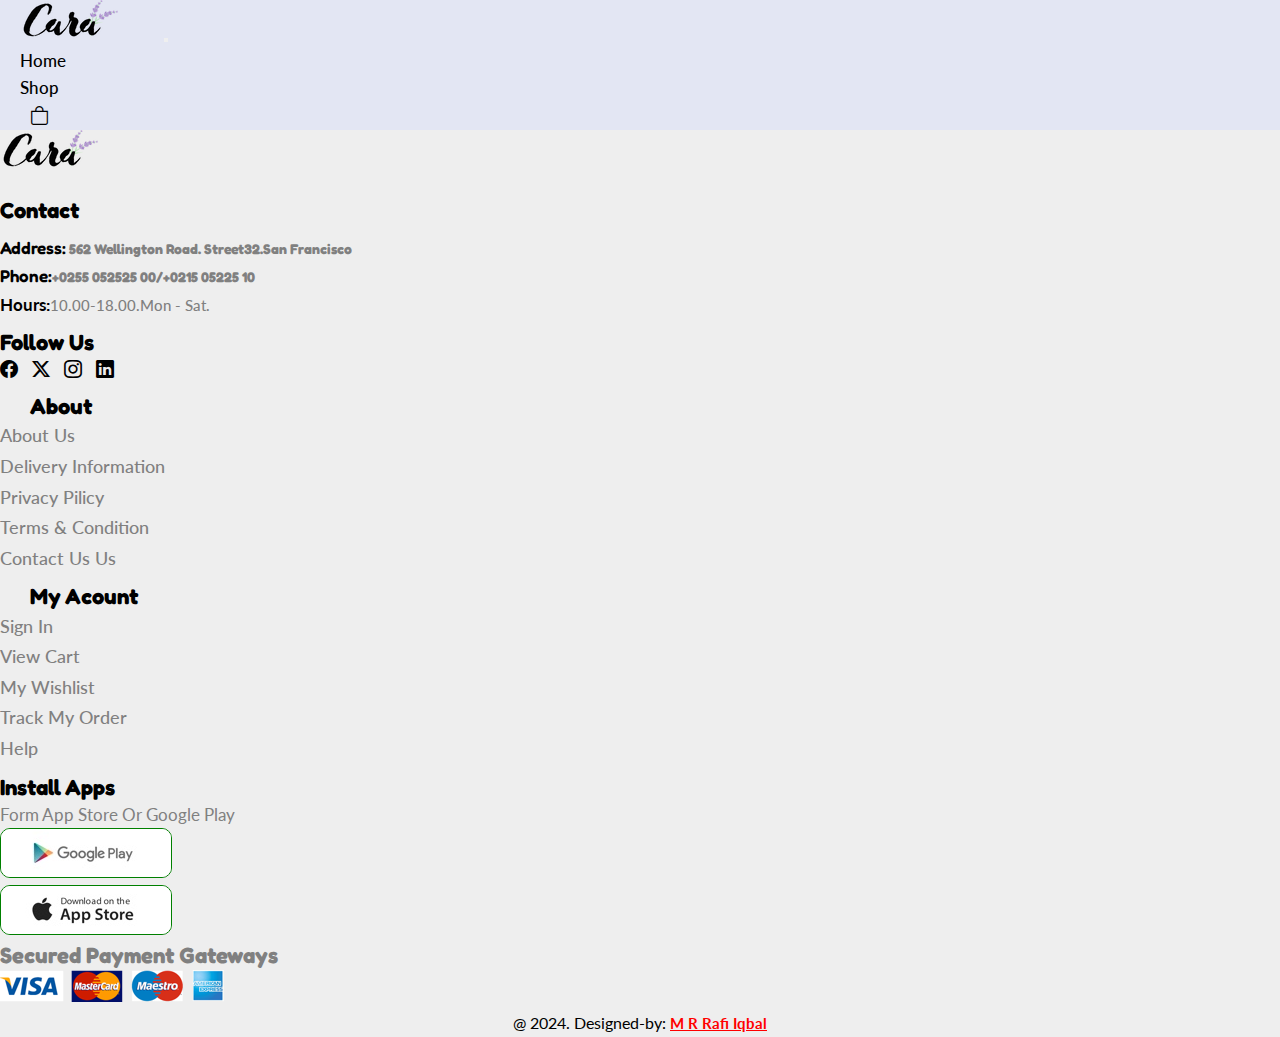
<file: contact.html>
<!DOCTYPE html>
<html lang="en">
<head>
	<meta charset="UTF-8">
	<meta name="viewport" content="width=device-width, initial-scale=1.0">
	<title>Cara | e-commerce store</title>

	<!-- website fevicon linking here -->
	<link rel="icon" type="images/x-icon" href="images/logo.png">
	
  <!-- style.css linking here -->
  <link rel="stylesheet" href="css/style.css">

  <!-- bootstarp css cdn linking here -->
   <link href="https://cdn.jsdelivr.net/npm/bootstrap@5.3.2/dist/css/bootstrap.min.css" rel="stylesheet" integrity="sha384-T3c6CoIi6uLrA9TneNEoa7RxnatzjcDSCmG1MXxSR1GAsXEV/Dwwykc2MPK8M2HN" crossorigin="anonymous">

   <!-- bootstarp icon cdn linking here -->
   <link rel="stylesheet" href="https://cdn.jsdelivr.net/npm/bootstrap-icons@1.11.3/font/bootstrap-icons.min.css">

   <!-- google font linking here -->
   <link href="https://fonts.googleapis.com/css2?family=Fredoka:wght@300..700&family=Lato:ital,wght@0,100;0,300;0,400;0,700;0,900;1,100;1,300;1,400;1,700;1,900&display=swap" rel="stylesheet">
</head>
<body>
	

	<!-- header part start -->
	<header class="header sticky-top">
		<nav class="navbar navbar-expand-lg bg-body-tertiary">
  <div class="container-fluid">
    <a class="navbar-brand" href="#">
    	<img src="images/logo.png" alt="">
    </a>
    <button class="navbar-toggler" type="button" data-bs-toggle="collapse" data-bs-target="#navbarSupportedContent" aria-controls="navbarSupportedContent" aria-expanded="false" aria-label="Toggle navigation">
      <span class="navbar-toggler-icon"></span>
    </button>
    <div class="collapse navbar-collapse" id="navbarSupportedContent">
      <ul class="navbar-nav ms-auto mb-2 mb-lg-0">
        <li class="nav-item">
          <a class="nav-link" aria-current="page" href="index.html">Home</a>
        </li>
        <li class="nav-item">
          <a class="nav-link" href="shop.html" target="blank">Shop</a>
        </li>
      </ul>
      <div class="header-icon">
      	<span><i class="bi bi-bag"></i></span>
      </div>
    </div>
  </div>
</nav>
	</header>



	<!-- header part end -->



<!-- contact form linking here -->



<script type="text/javascript" src="https://form.jotform.com/jsform/240461183395457"></script>




<!-- footer part start -->
<footer class="footer">
	<div class="container" id="fooooooo">
		<div class="row py-5">
			<div class="col-lg-3">
				<div class="footer-logo">
					 <a class="navbar-brands" href="#">
    	<img src="images/logo.png" alt="">
    </a>
				</div>
				<div class="fotter-logo-heading">
					<h1>Contact</h1>
				</div>
				<div class="footer-logo-title">
					<h6> <span>Address:</span> 562 Wellington Road. Street32.San Francisco</h6>
					<h5> <span>Phone:</span>+0255 052525 00/+0215 05225 10</h5>
					<p> <span>Hours:</span>10.00-18.00.Mon - Sat.</p>
				</div>
				<div class="footer-logo-social py-2">
					<h1>Follow Us</h1>

					<div class="social-icon">
						<i class="bi bi-facebook"></i>
						<i class="bi bi-twitter-x"></i>
						<i class="bi bi-instagram"></i>
						<i class="bi bi-linkedin"></i>
					</div>
				</div>
			</div>

			<div class="col-lg-3">
				<div class="footer-headers-title">
					<h1>About</h1>
				</div>

				<div class="footer-headers-detailes">
					<ul class="py-3">
						<li>
							<a href="#">About Us</a>
						</li>
						<li>
							<a href="#">Delivery Information</a>
						</li>
						<li>
							<a href="#">Privacy Pilicy</a>
						</li>
						<li>
							<a href="#">Terms & Condition</a>
						</li>
						<li>
							<a href="#">Contact Us Us</a>
						</li>
					</ul>
				</div>
			</div>


					<div class="col-lg-3">
				<div class="footer-headers-title">
					<h1>My Acount</h1>
				</div>

				<div class="footer-headers-detailes">
					<ul class="py-3">
						<li>
							<a href="#">Sign In</a>
						</li>
						<li>
							<a href="#">View Cart</a>
						</li>
						<li>
							<a href="#">My Wishlist</a>
						</li>
						<li>
							<a href="#">Track My Order</a>
						</li>
						<li>
							<a href="#">Help</a>
						</li>
					</ul>
				</div>
			</div>


					<div class="col-lg-3">
				<div class="footer-headers-title-1">
					<h1>Install Apps</h1>
					<p>Form App Store Or Google Play</p>
				</div>
				<div class="apps-dawonload">

					<div class="row">
						<div class="col-lg-6">
								<img src="images/play.jpg" alt="">
						</div>

						<div class="col-lg-6">
								 <img src="images/app.jpg" alt="">
						</div>
					</div>
	
										
				</div>
				<div class="payment-system py-4">
					<h1>Secured Payment Gateways</h1>
					<img src="images/pay.png" alt="">
				</div>
			</div>
		</div>

		<div class="inner-footer-copyright">
			<p>@ 2024. Designed-by: <span>M R Rafi Iqbal</span> </p>
		</div>
	</div>
</footer>
<!-- footer part end -->


	<!-- bootstarp js cdn linking here -->
     <script src="https://cdn.jsdelivr.net/npm/bootstrap@5.3.2/dist/js/bootstrap.bundle.min.js" integrity="sha384-C6RzsynM9kWDrMNeT87bh95OGNyZPhcTNXj1NW7RuBCsyN/o0jlpcV8Qyq46cDfL" crossorigin="anonymous"></script>
</body>
</html>
</file>
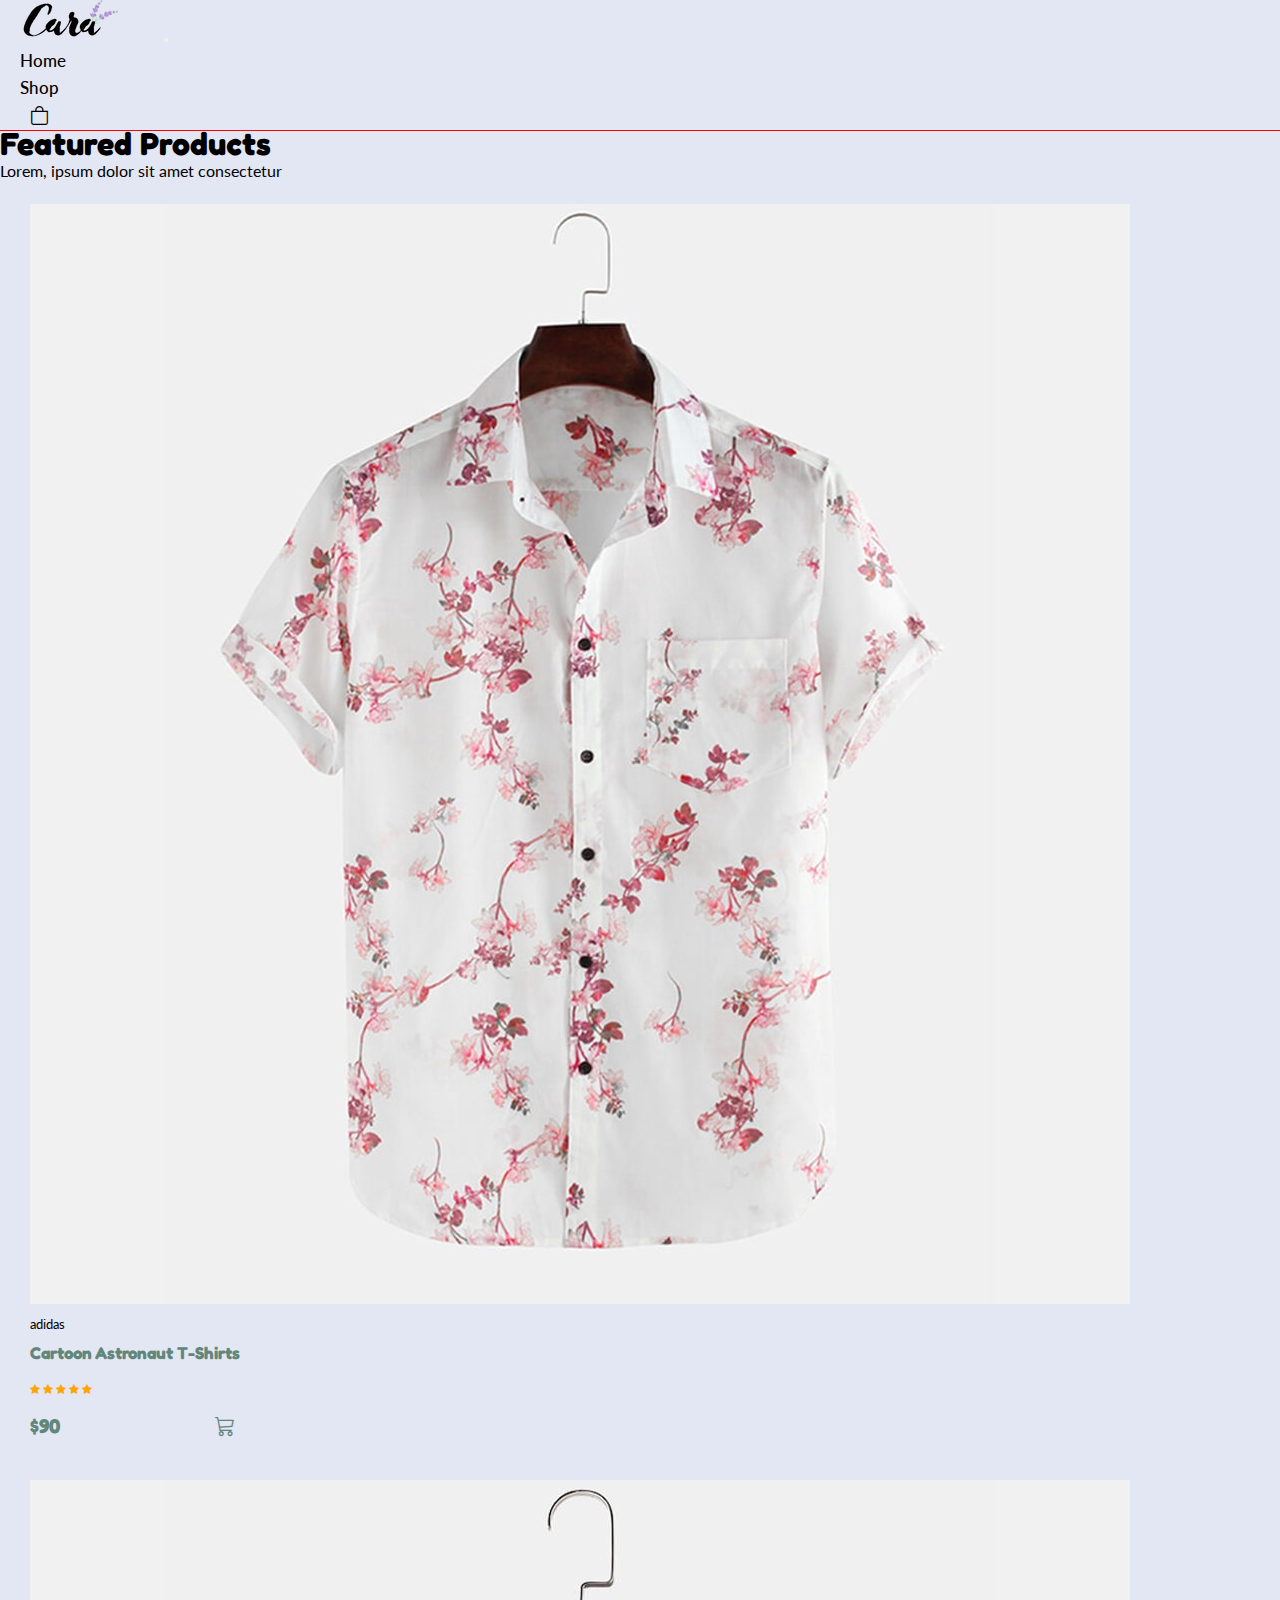
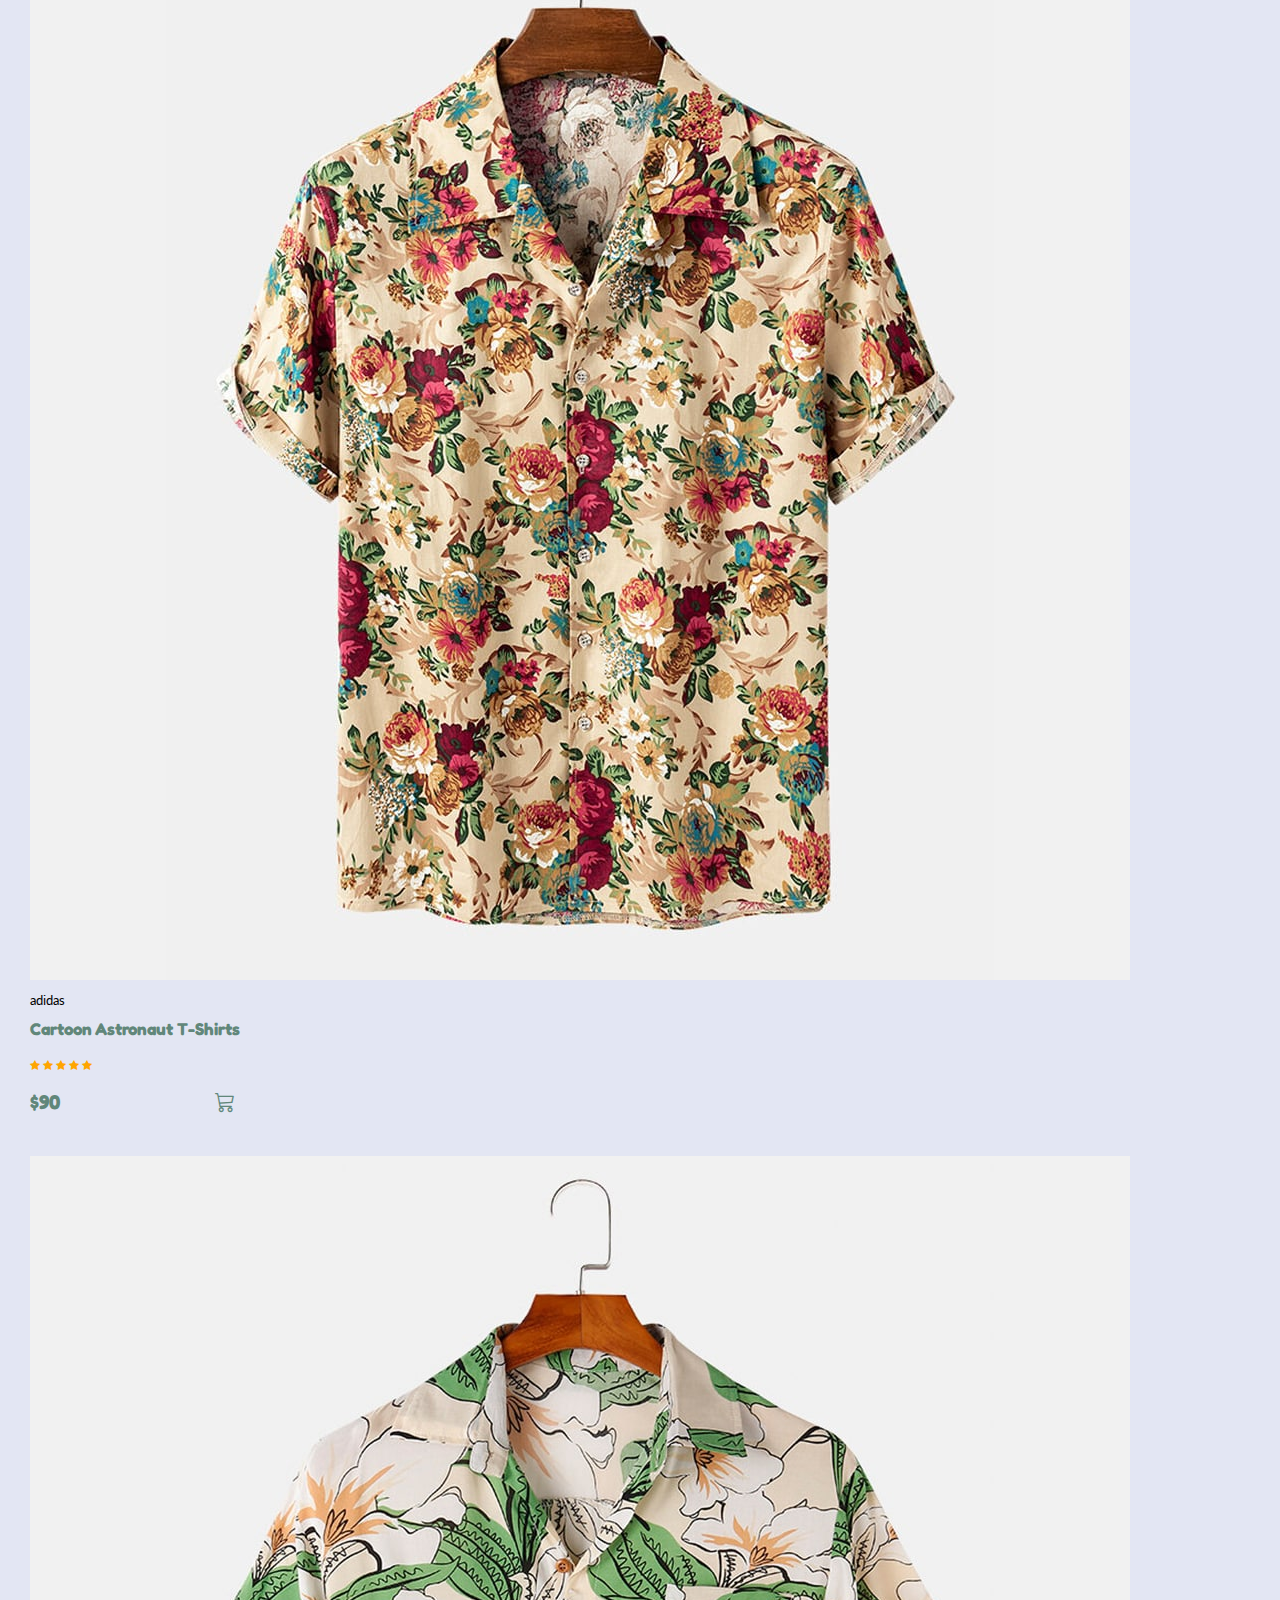
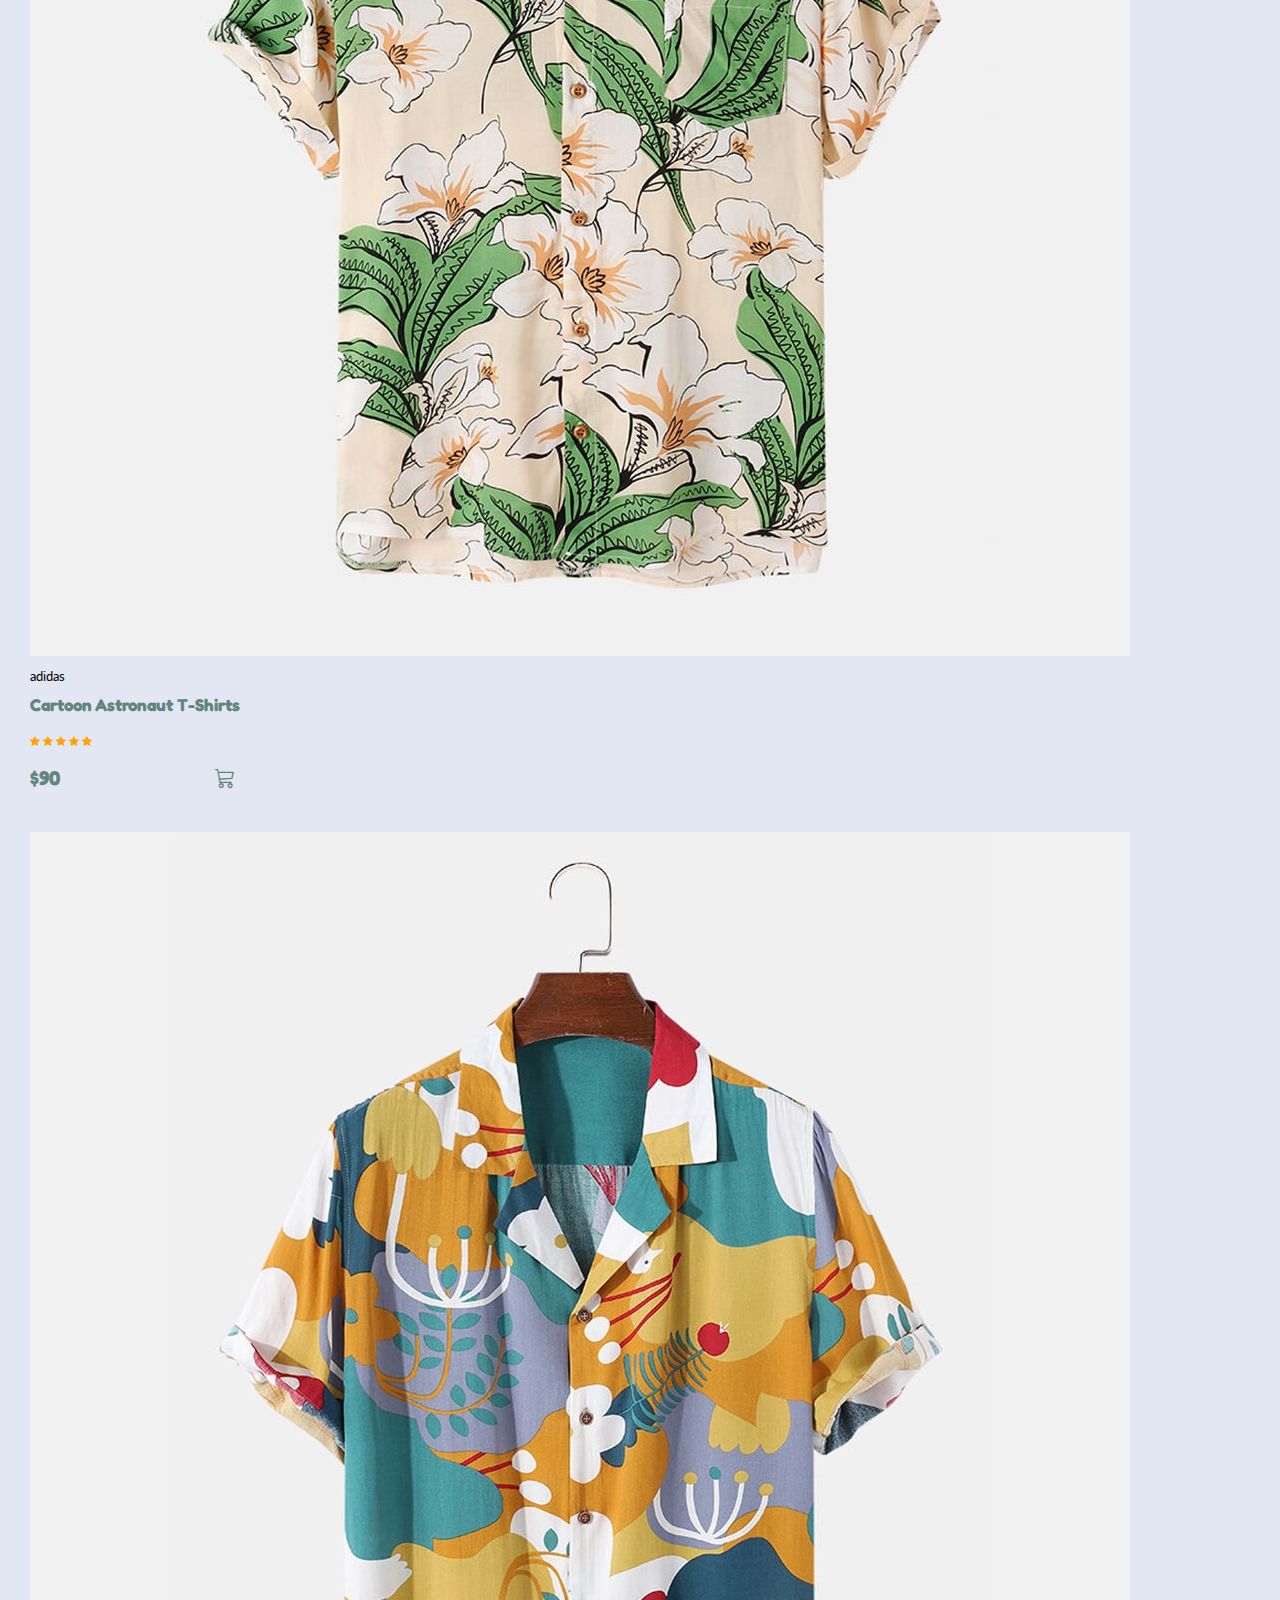
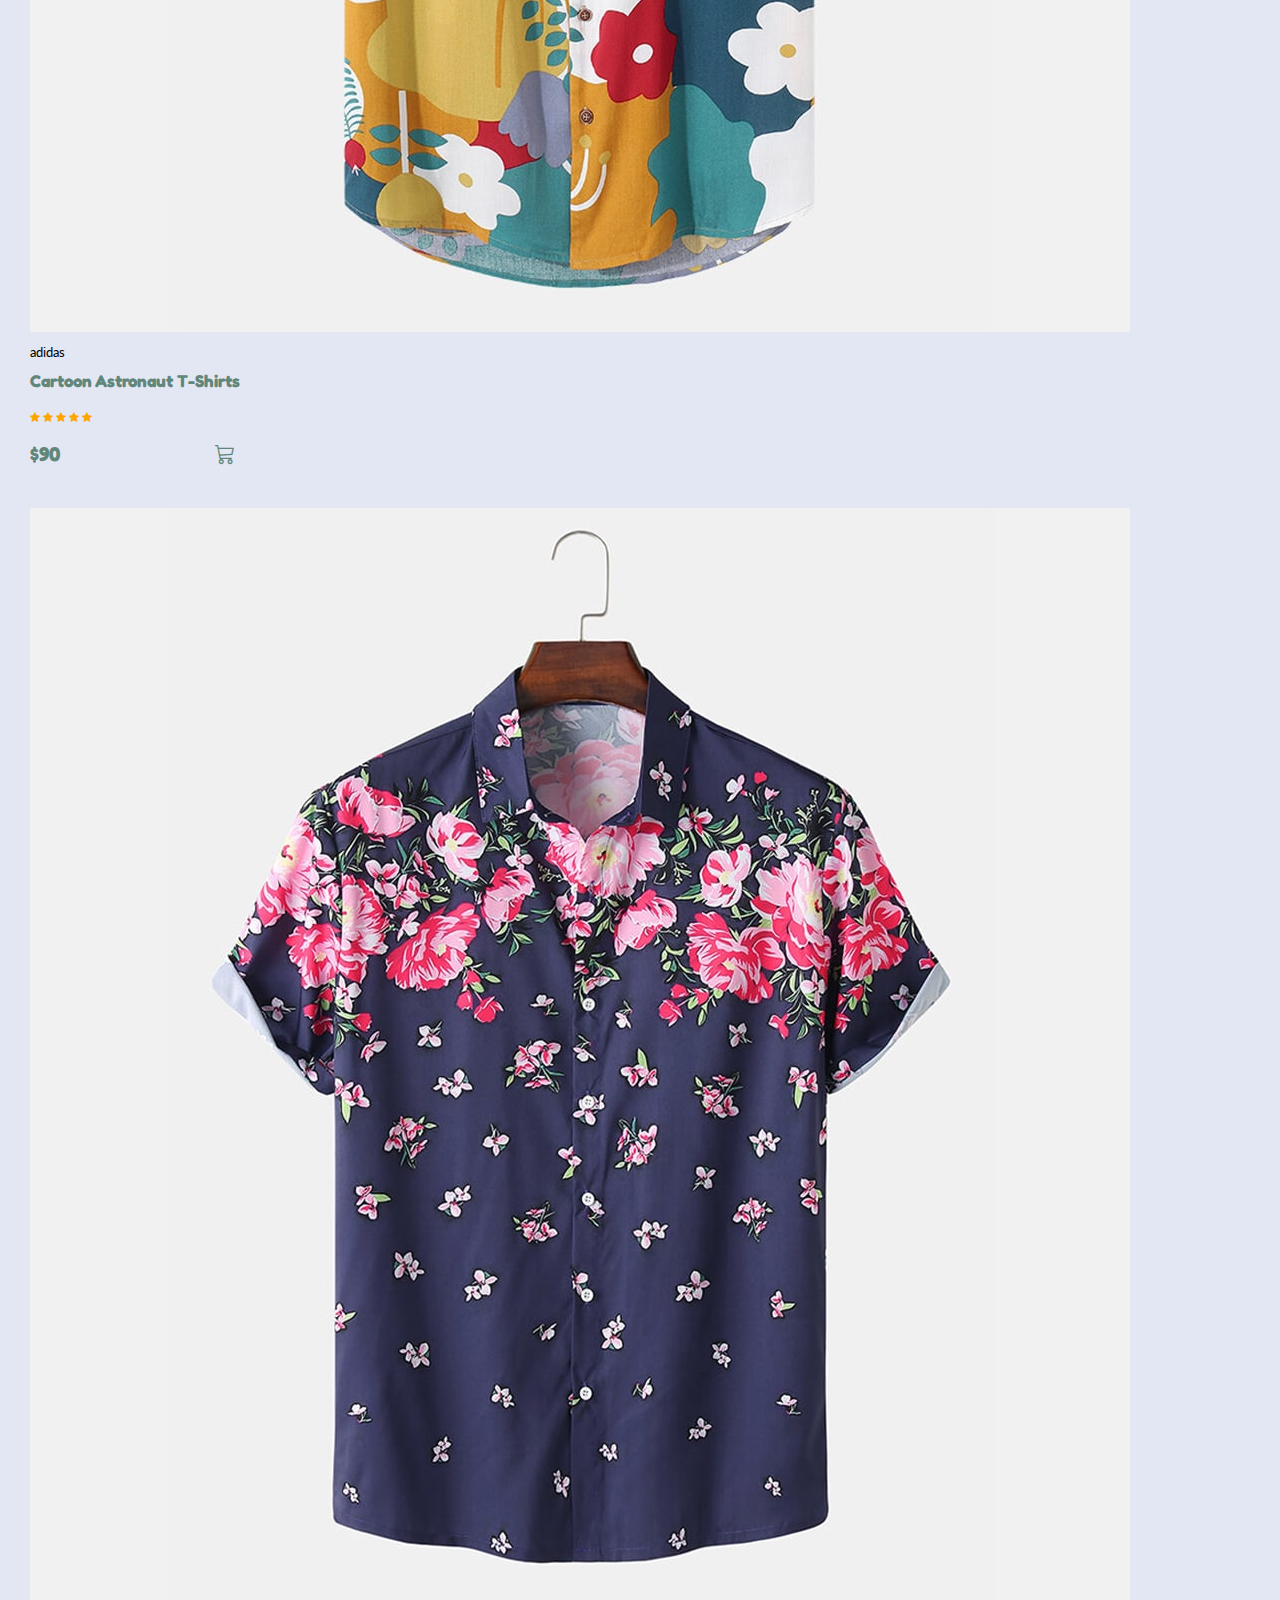
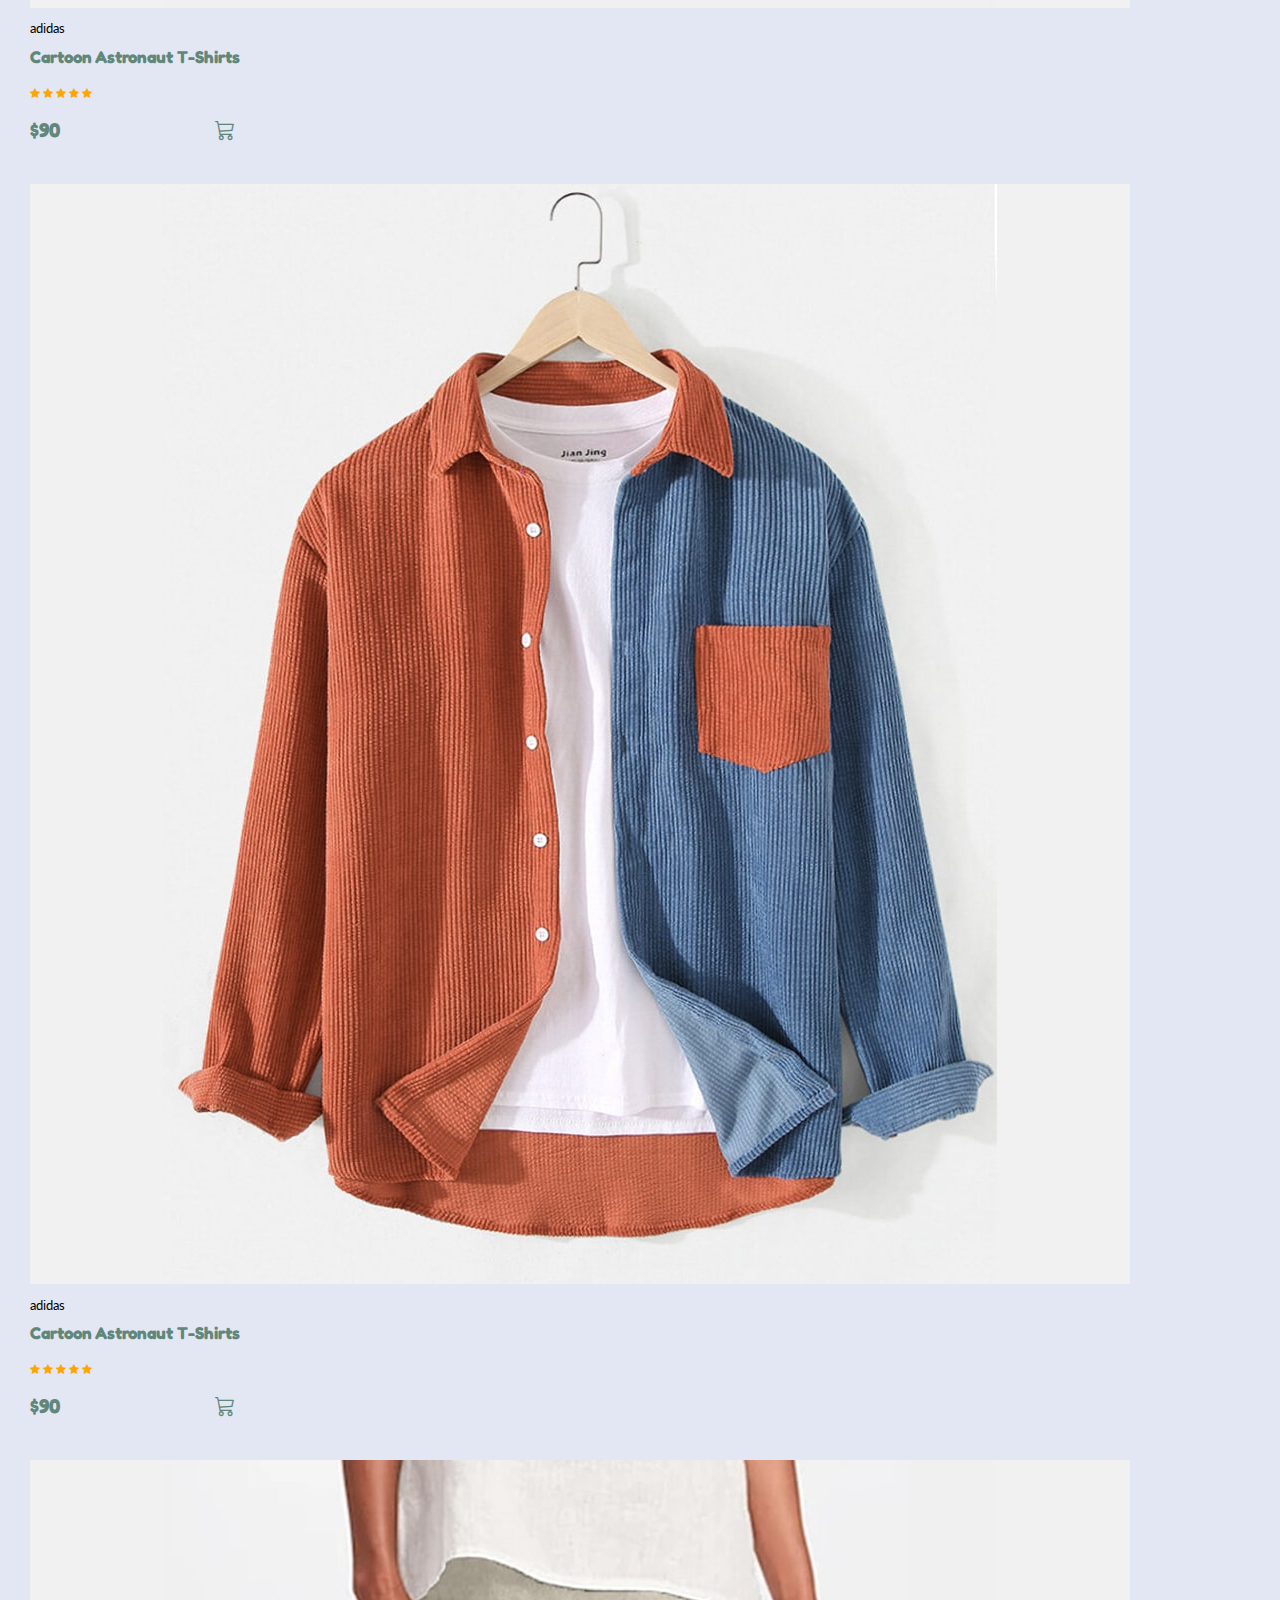
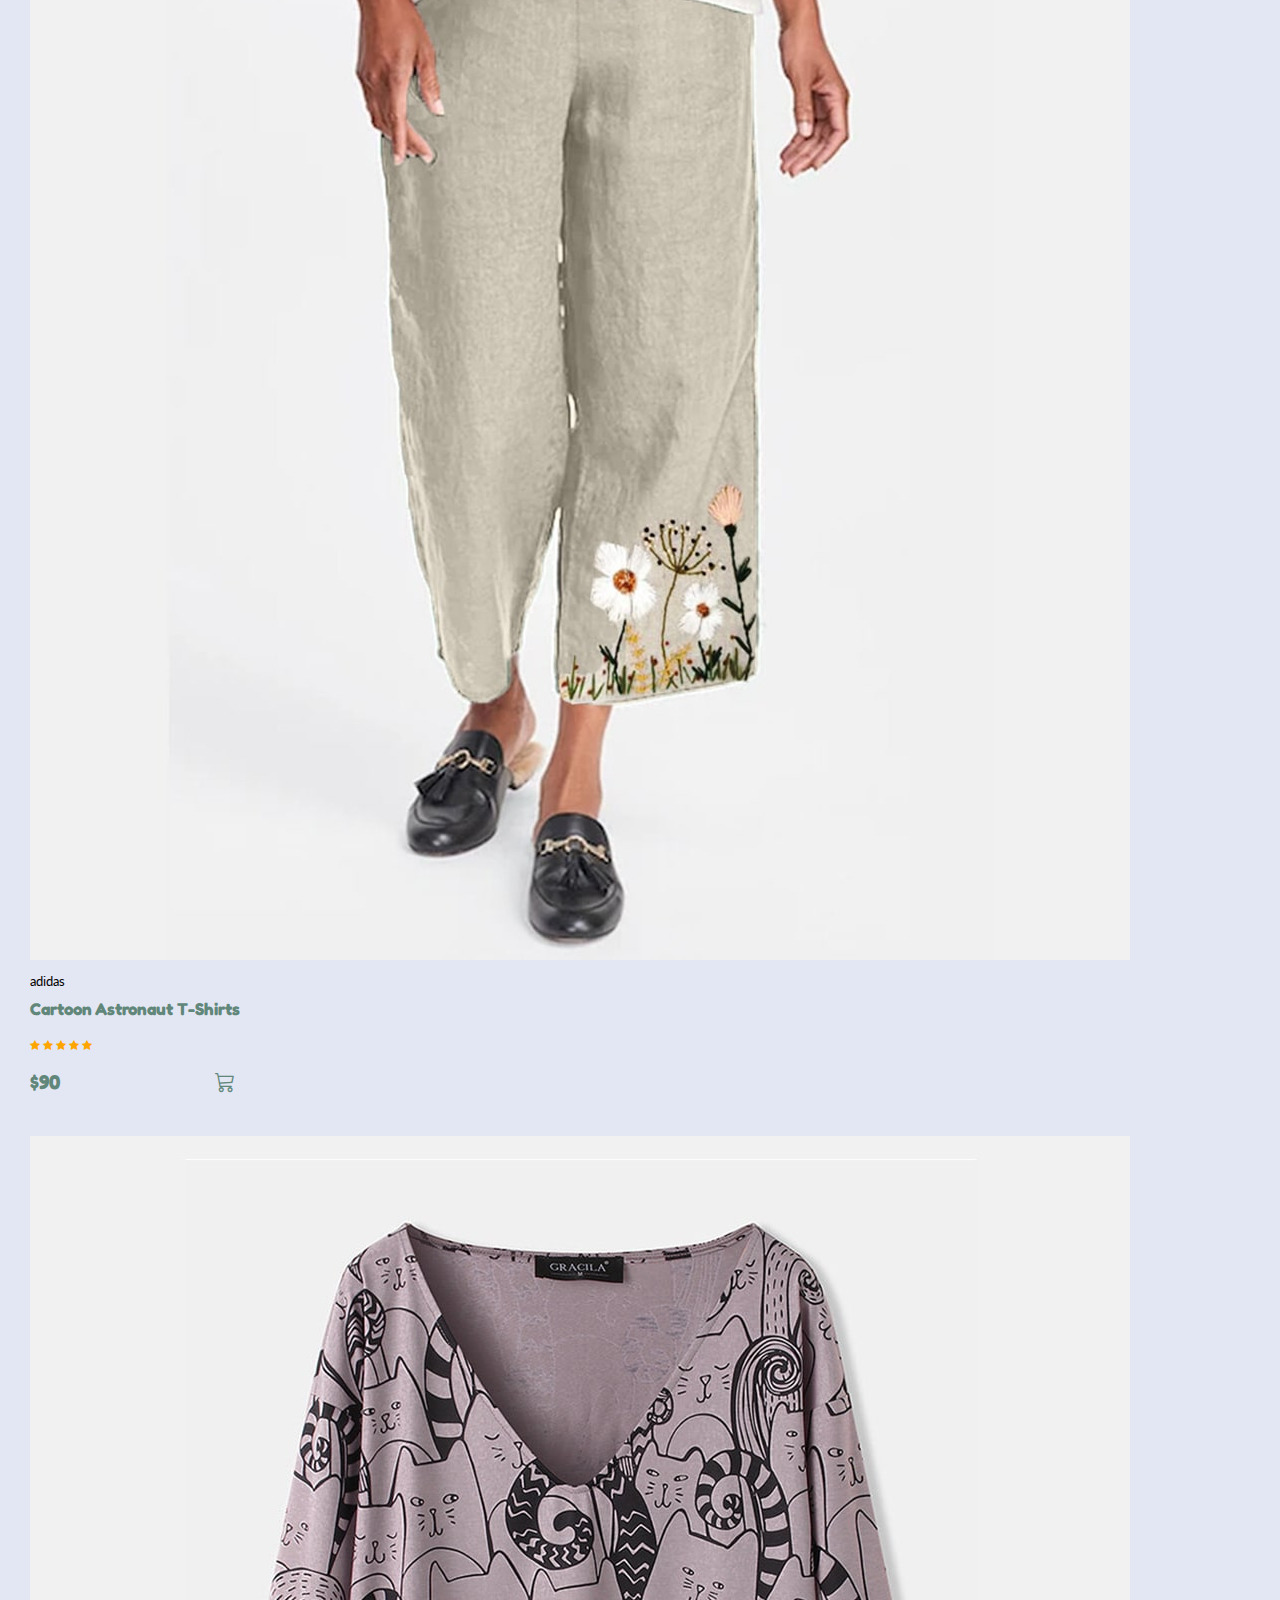
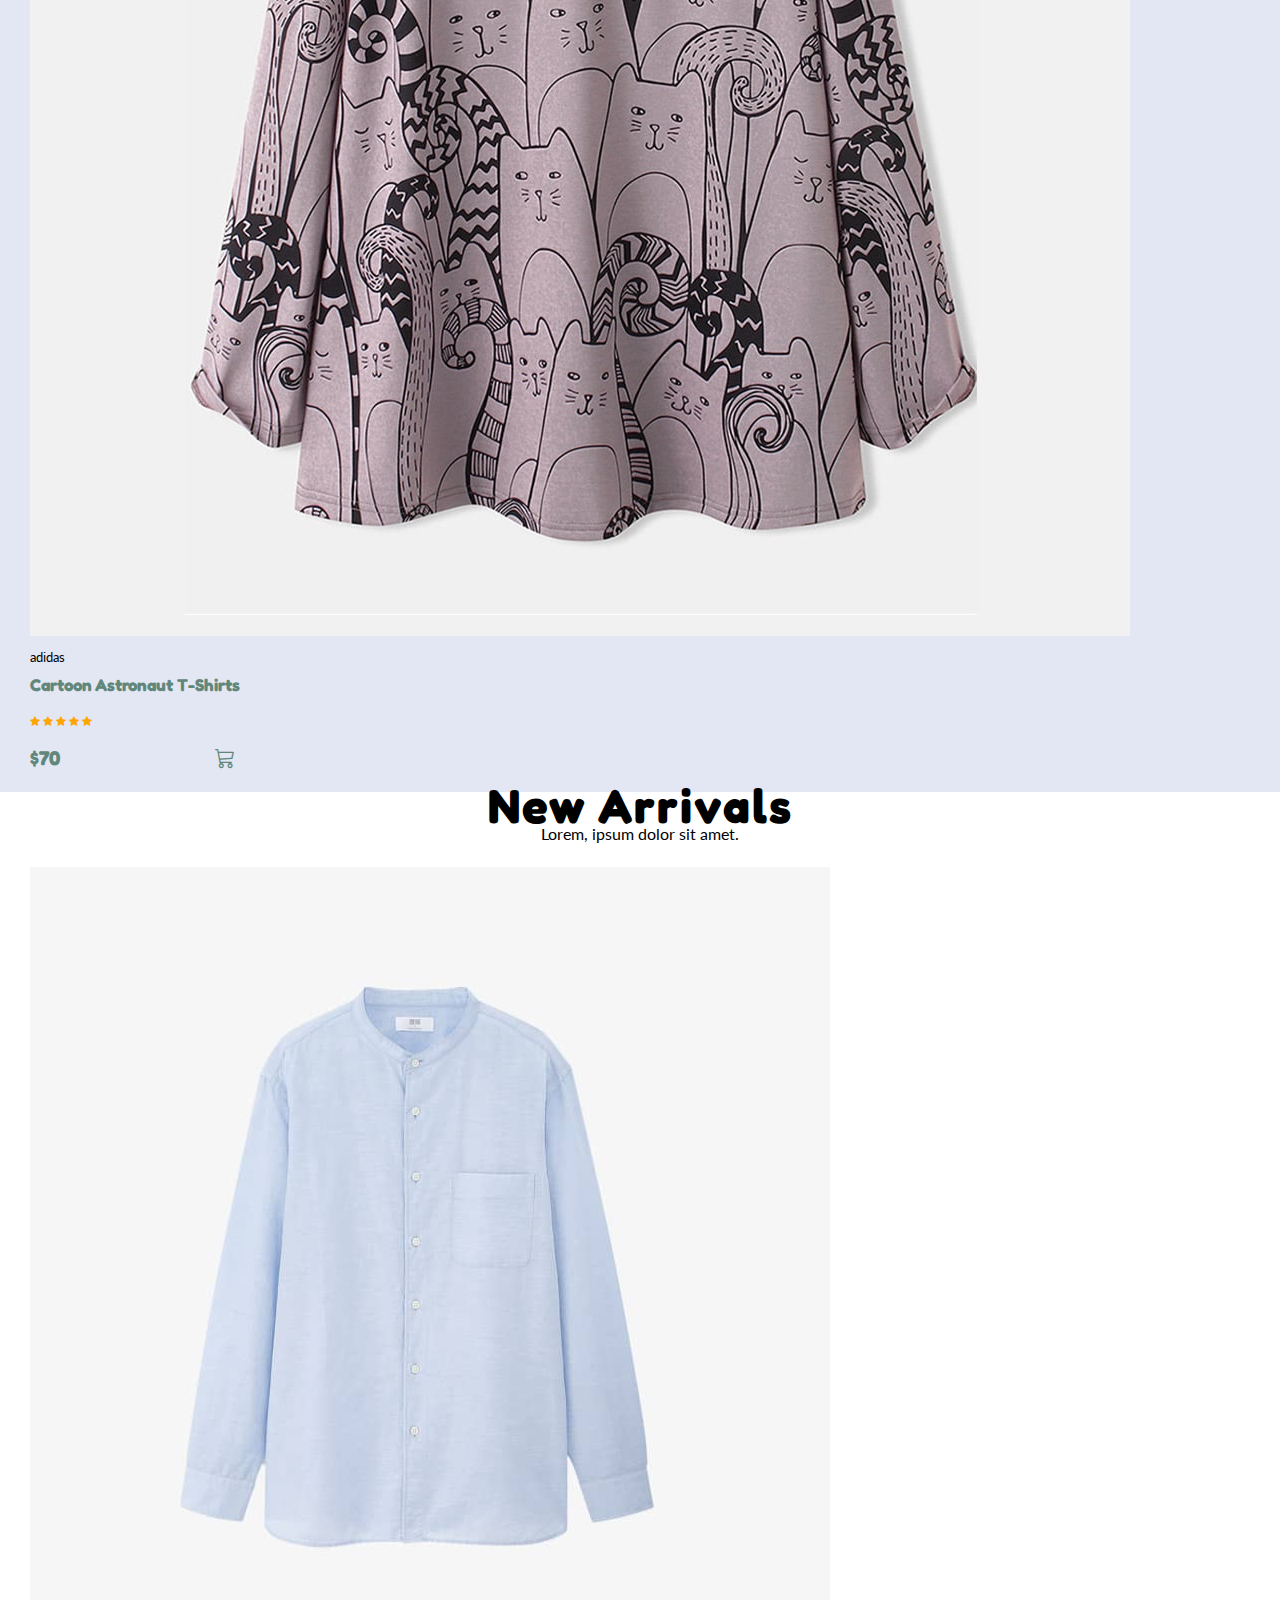
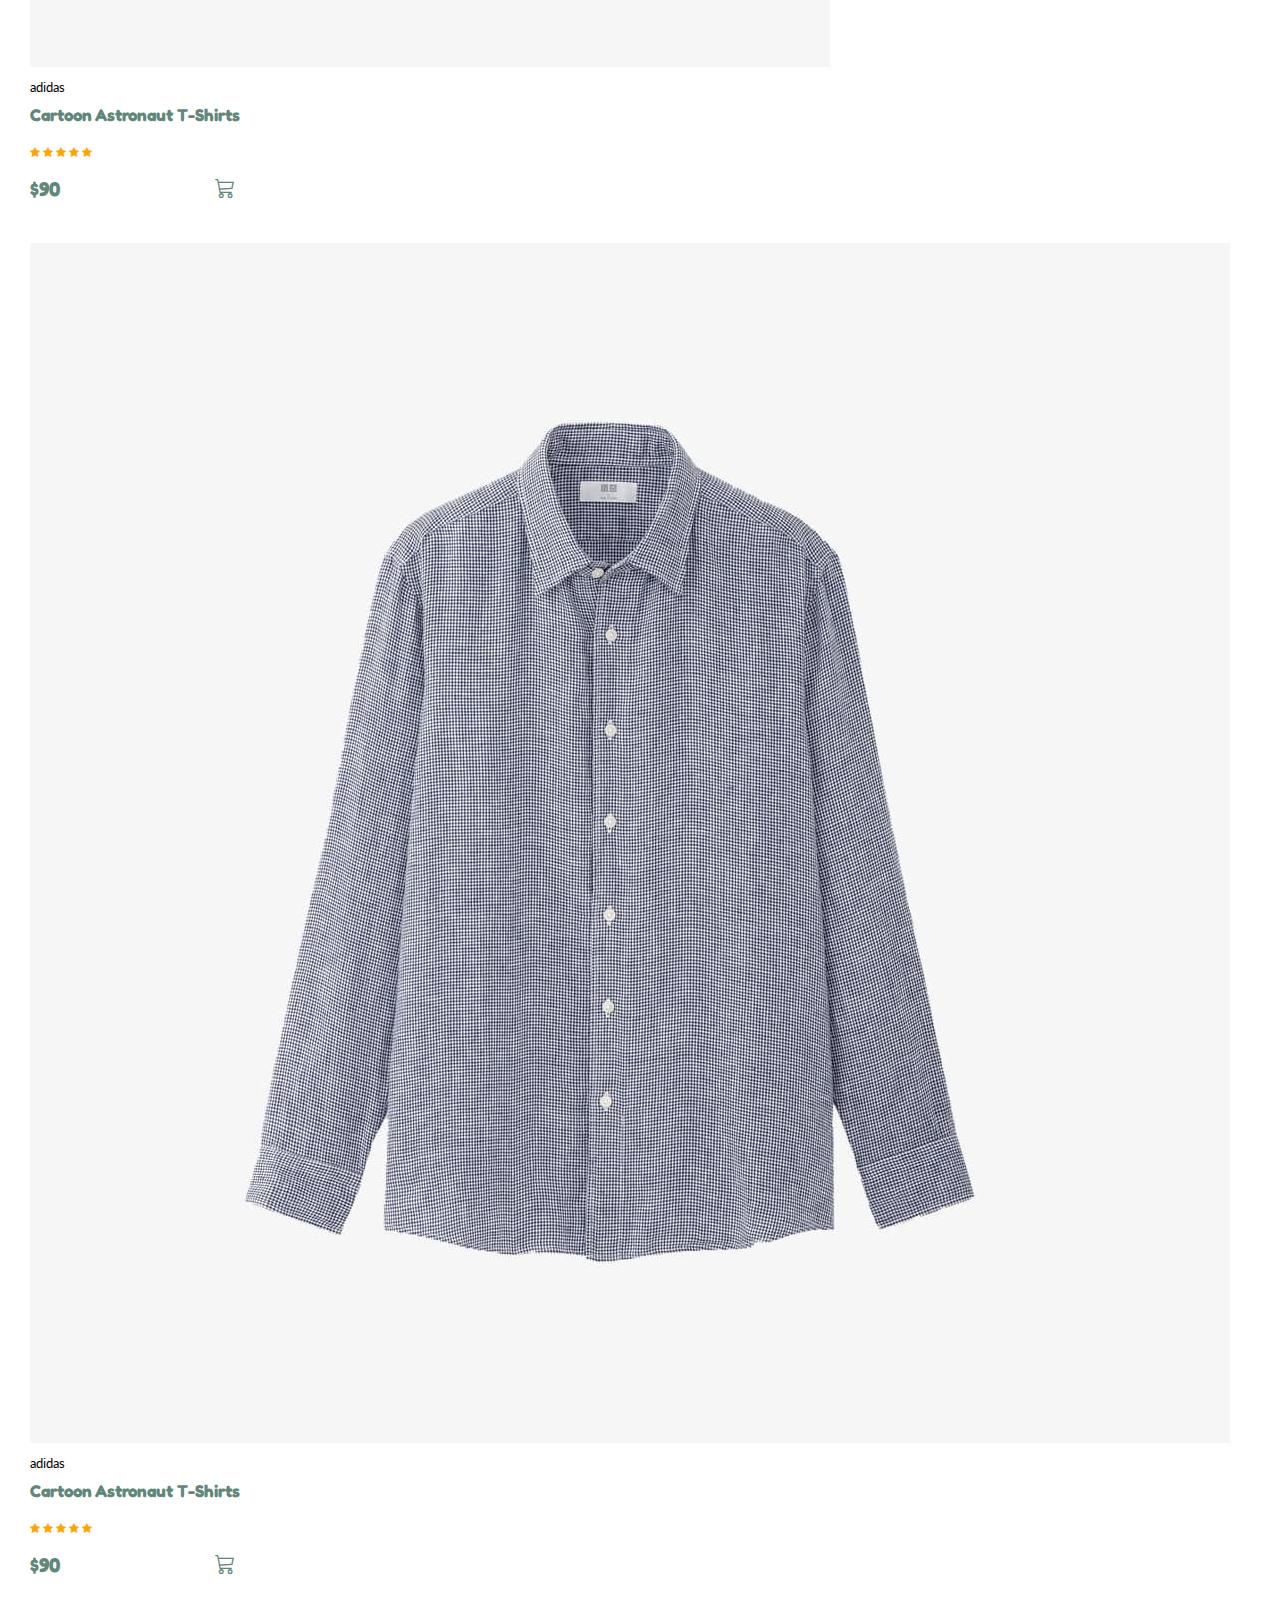
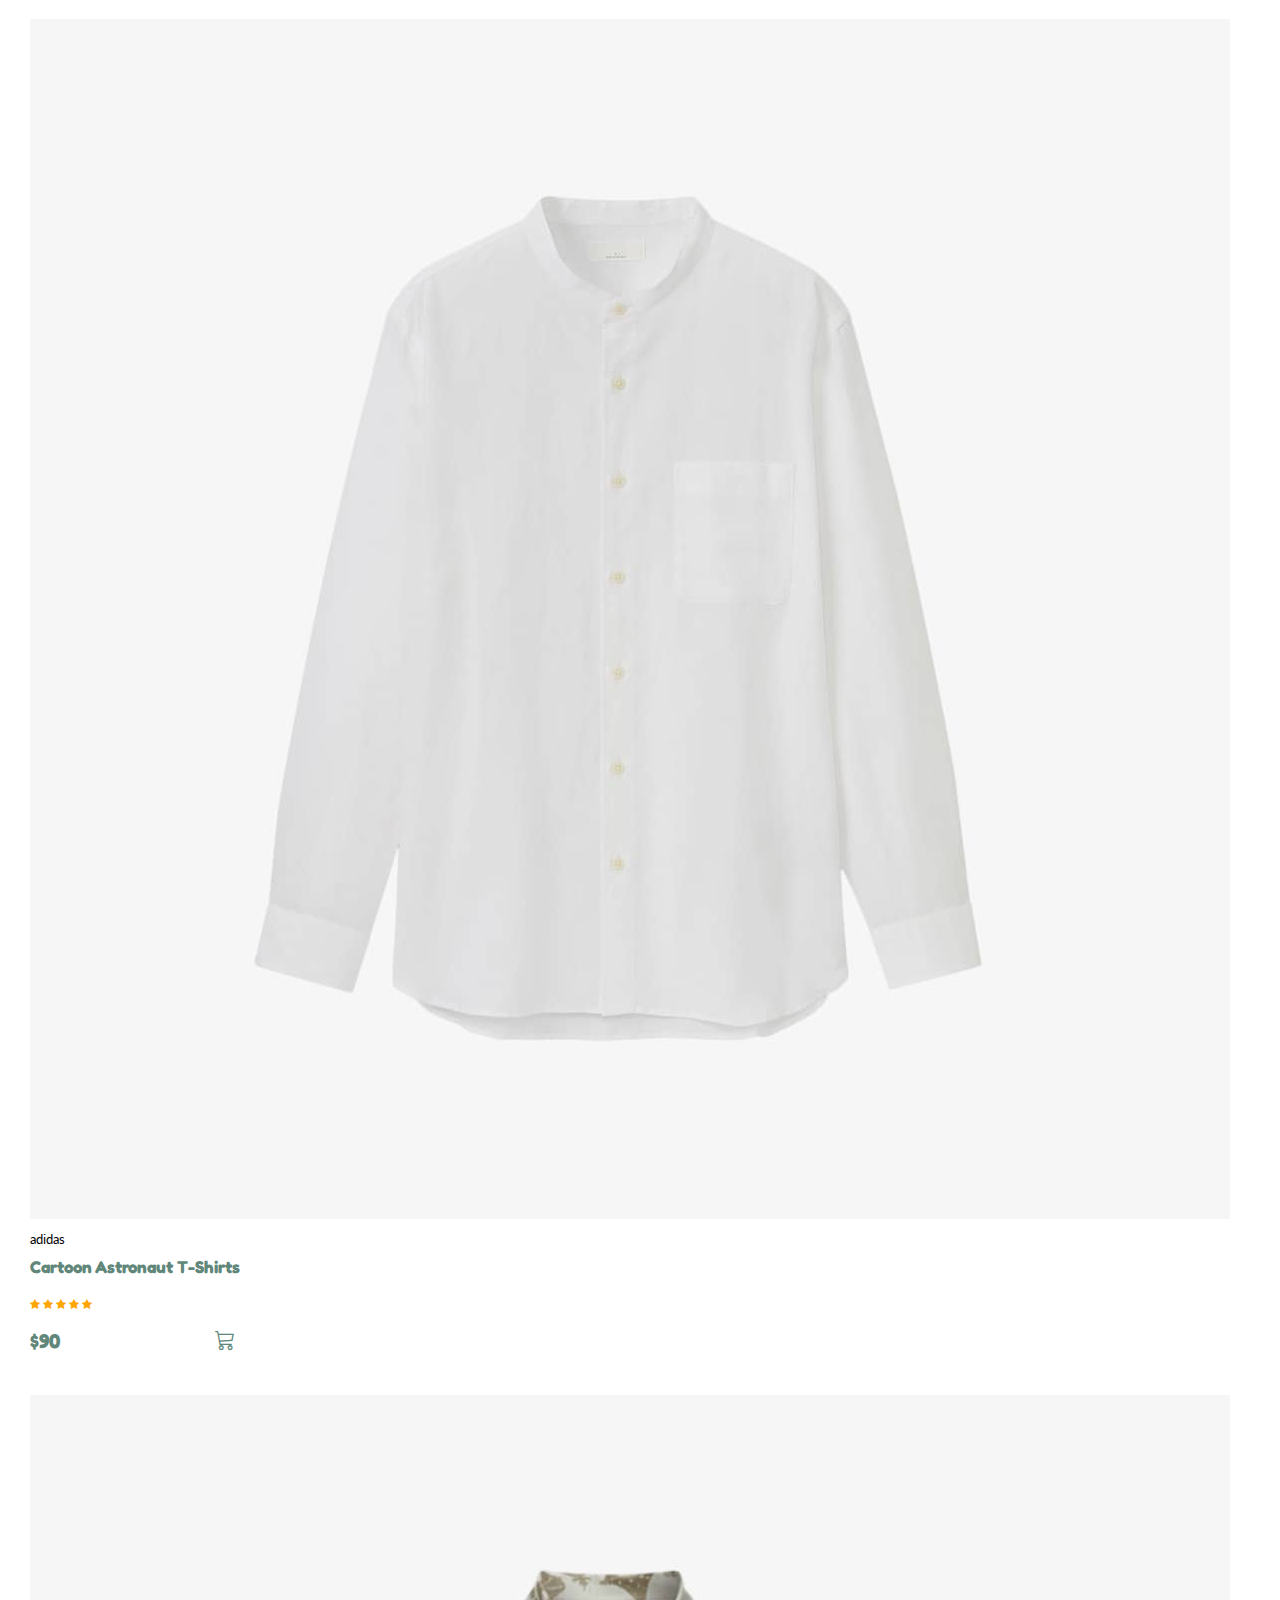
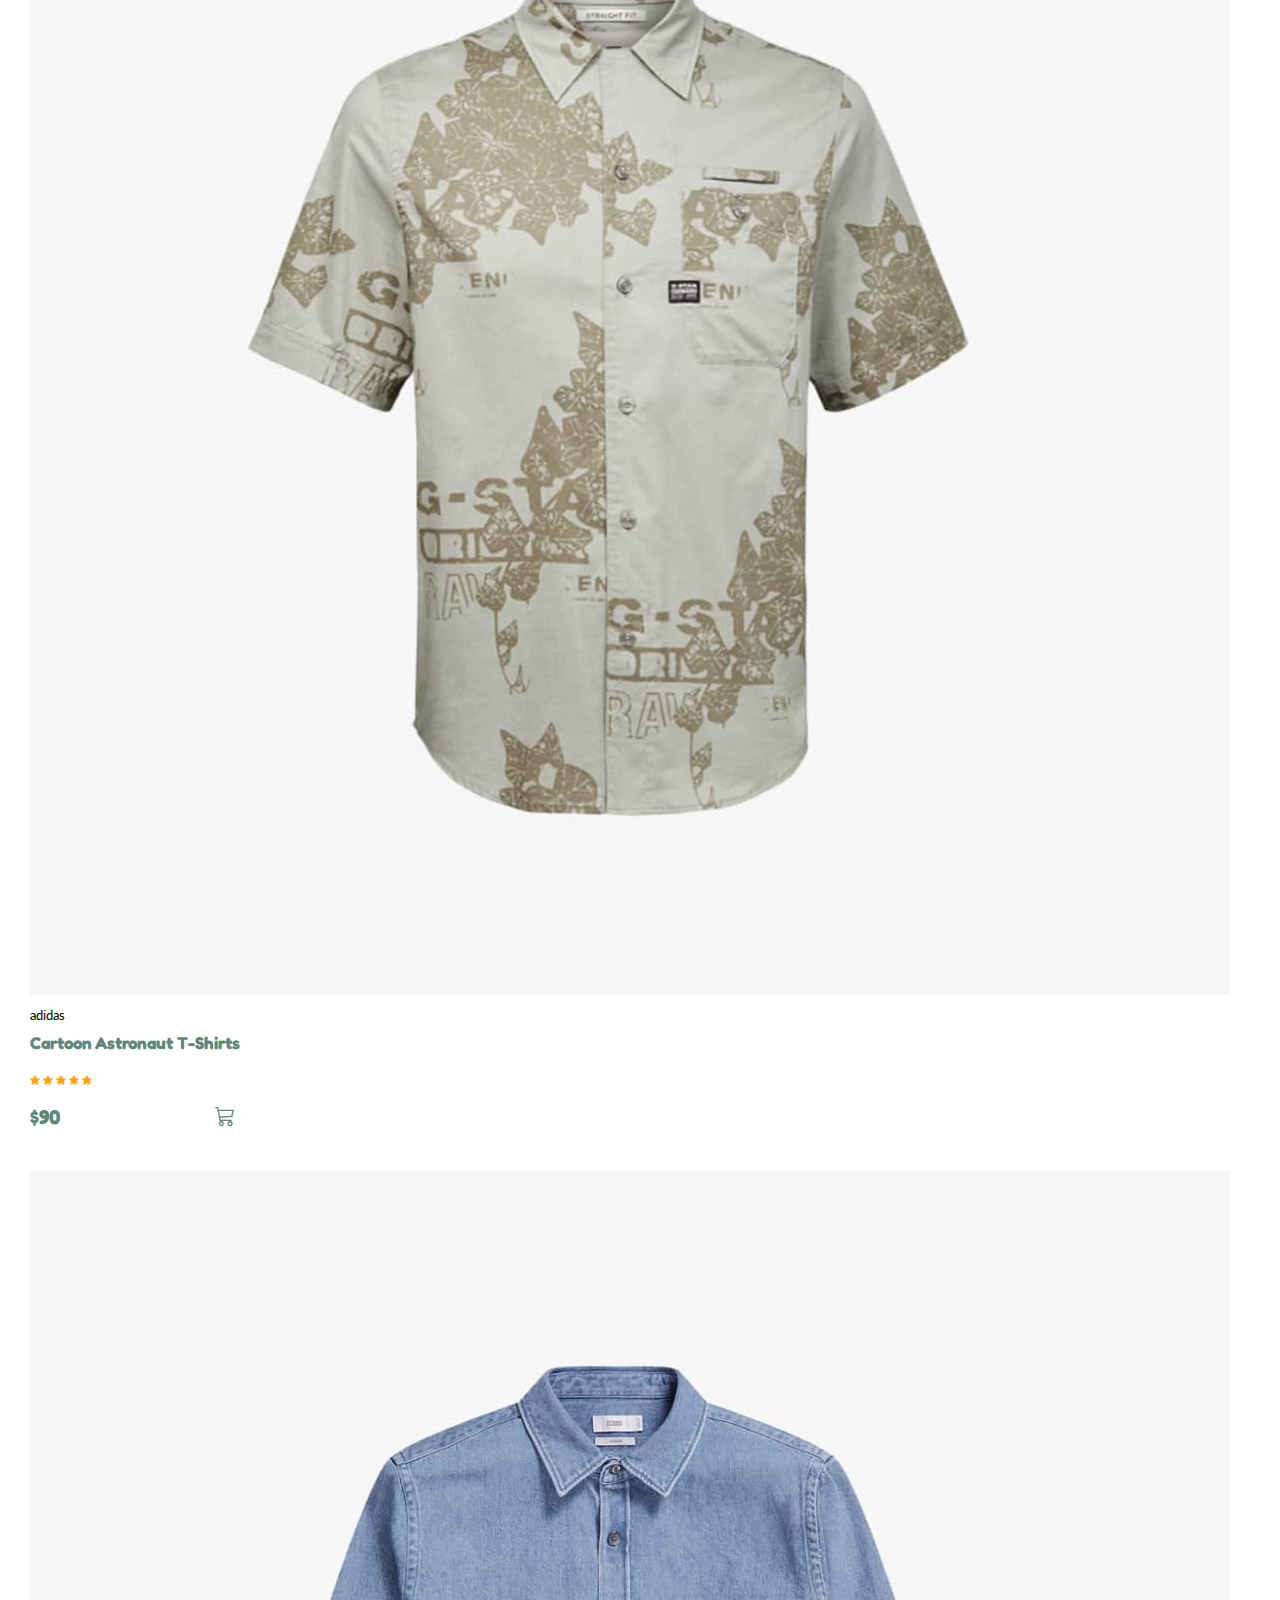
<file: shop.html>
<!DOCTYPE html>
<html lang="en">
<head>
	<meta charset="UTF-8">
	<meta name="viewport" content="width=device-width, initial-scale=1.0">
	<title>Cara | e-commerce store</title>

	<!-- website fevicon linking here -->
	<link rel="icon" type="images/x-icon" href="images/logo.png">
	
  <!-- style.css linking here -->
  <link rel="stylesheet" href="css/style.css">

  <!-- bootstarp css cdn linking here -->
   <link href="https://cdn.jsdelivr.net/npm/bootstrap@5.3.2/dist/css/bootstrap.min.css" rel="stylesheet" integrity="sha384-T3c6CoIi6uLrA9TneNEoa7RxnatzjcDSCmG1MXxSR1GAsXEV/Dwwykc2MPK8M2HN" crossorigin="anonymous">

   <!-- bootstarp icon cdn linking here -->
   <link rel="stylesheet" href="https://cdn.jsdelivr.net/npm/bootstrap-icons@1.11.3/font/bootstrap-icons.min.css">

   <!-- google font linking here -->
   <link href="https://fonts.googleapis.com/css2?family=Fredoka:wght@300..700&family=Lato:ital,wght@0,100;0,300;0,400;0,700;0,900;1,100;1,300;1,400;1,700;1,900&display=swap" rel="stylesheet">
</head>
<body>
	

	<!-- header part start -->
	<header class="header sticky-top">
		<nav class="navbar navbar-expand-lg bg-body-tertiary">
  <div class="container-fluid">
    <a class="navbar-brand" href="#">
    	<img src="images/logo.png" alt="">
    </a>
    <button class="navbar-toggler" type="button" data-bs-toggle="collapse" data-bs-target="#navbarSupportedContent" aria-controls="navbarSupportedContent" aria-expanded="false" aria-label="Toggle navigation">
      <span class="navbar-toggler-icon"></span>
    </button>
    <div class="collapse navbar-collapse" id="navbarSupportedContent">
      <ul class="navbar-nav ms-auto mb-2 mb-lg-0">
        <li class="nav-item">
          <a class="nav-link" aria-current="page" href="index.html">Home</a>
        </li>
        <li class="nav-item">
          <a class="nav-link" href="shop.html" target="blank">Shop</a>
        </li>
      </ul>
      <div class="header-icon">
      	<span><i class="bi bi-bag"></i></span>
      </div>
    </div>
  </div>
</nav>
	</header>



	<!-- header part end -->




 <!-- products section start -->
 <section class="products py-5">
 	<div class="container">
 		<div class="row">
 			<div class="products-heading text-center">
 				<h1>Featured Products</h1>
 				<p>Lorem, ipsum dolor sit amet consectetur</p>
 			</div>
 		</div>

 		<div class="row  py-5" id="pro">
 					
 			
                   	<div class="col-md-3 py-3 py-md-0" id="pross">
				<div class="card"  id="new-cardss">
					<img src="images/f4.jpg" alt="" class="card-img">
					<div class="card-body">
						<p>adidas</p>
						<h3>Cartoon Astronaut T-Shirts</h3>
						<div class="star">
							<i class="bi bi-star-fill"></i>
							<i class="bi bi-star-fill"></i>
							<i class="bi bi-star-fill"></i>
							<i class="bi bi-star-fill"></i>
							<i class="bi bi-star-fill"></i>
						</div>
						<div class="price">
							<h5>$90 <span><i class="bi bi-cart3"></i></i></span> </h5> 
						</div>
					</div>
				</div>
			</div>
		
 				
 					<div class="col-md-3 py-3 py-md-0">
				<div class="card"  id="new-cardss">
					<img src="images/f3.jpg" alt="" class="card-img">
					<div class="card-body">
						<p>adidas</p>
						<h3>Cartoon Astronaut T-Shirts</h3>
						<div class="star">
							<i class="bi bi-star-fill"></i>
							<i class="bi bi-star-fill"></i>
							<i class="bi bi-star-fill"></i>
							<i class="bi bi-star-fill"></i>
							<i class="bi bi-star-fill"></i>
						</div>
						<div class="price">
							<h5>$90 <span><i class="bi bi-cart3"></i></i></span> </h5> 
						</div>
					</div>
				</div>
			</div>

				<div class="col-md-3 py-3 py-md-0">
				<div class="card"  id="new-cardss">
					<img src="images/f2.jpg" alt="" class="card-img">
					<div class="card-body">
						<p>adidas</p>
						<h3>Cartoon Astronaut T-Shirts</h3>
						<div class="star">
							<i class="bi bi-star-fill"></i>
							<i class="bi bi-star-fill"></i>
							<i class="bi bi-star-fill"></i>
							<i class="bi bi-star-fill"></i>
							<i class="bi bi-star-fill"></i>
						</div>
						<div class="price">
							<h5>$90 <span><i class="bi bi-cart3"></i></i></span> </h5> 
						</div>
					</div>
				</div>
			</div>

				<div class="col-md-3 py-3 py-md-0">
				<div class="card"  id="new-cardss">
					<img src="images/f1.jpg" alt="" class="card-img">
					<div class="card-body">
						<p>adidas</p>
						<h3>Cartoon Astronaut T-Shirts</h3>
					<div class="star">
							<i class="bi bi-star-fill"></i>
							<i class="bi bi-star-fill"></i>
							<i class="bi bi-star-fill"></i>
							<i class="bi bi-star-fill"></i>
							<i class="bi bi-star-fill"></i>
						</div>
						<div class="price">
							<h5>$90 <span><i class="bi bi-cart3"></i></i></span> </h5> 
						</div>
					</div>
				</div>
			</div>
					</div>


						<div class="row">
 					
 			
                   	<div class="col-md-3 py-3 py-md-0">
				<div class="card"  id="new-cardss">
					<img src="images/f5.jpg" alt="" class="card-img">
					<div class="card-body">
						<p>adidas</p>
						<h3>Cartoon Astronaut T-Shirts</h3>
						<div class="star">
							<i class="bi bi-star-fill"></i>
							<i class="bi bi-star-fill"></i>
							<i class="bi bi-star-fill"></i>
							<i class="bi bi-star-fill"></i>
							<i class="bi bi-star-fill"></i>
						</div>
						<div class="price">
							<h5>$90 <span><i class="bi bi-cart3"></i></i></span> </h5> 
						</div>
					</div>
				</div>
			</div>
 				
 					<div class="col-md-3 py-3 py-md-0">
				<div class="card"  id="new-cardss">
					<img src="images/f6.jpg" alt="" class="card-img">
					<div class="card-body">
					<p>adidas</p>
						<h3>Cartoon Astronaut T-Shirts</h3>
					<div class="star">
							<i class="bi bi-star-fill"></i>
							<i class="bi bi-star-fill"></i>
							<i class="bi bi-star-fill"></i>
							<i class="bi bi-star-fill"></i>
							<i class="bi bi-star-fill"></i>
						</div>
						<div class="price">
							<h5>$90 <span><i class="bi bi-cart3"></i></i></span> </h5> 
						</div>
					</div>
				</div>
			</div>

				<div class="col-md-3 py-3 py-md-0">
				<div class="card"  id="new-cardss">
					<img src="images/f7.jpg" alt="" class="card-img">
					<div class="card-body">
						<p>adidas</p>
						<h3>Cartoon Astronaut T-Shirts</h3>
						<div class="star">
							<i class="bi bi-star-fill"></i>
							<i class="bi bi-star-fill"></i>
							<i class="bi bi-star-fill"></i>
							<i class="bi bi-star-fill"></i>
							<i class="bi bi-star-fill"></i>
						</div>
					<div class="price">
							<h5>$90 <span><i class="bi bi-cart3"></i></i></span> </h5> 
						</div>
					</div>
				</div>
			</div>

				<div class="col-md-3 py-3 py-md-0">
				<div class="card"  id="new-cardss">
					<img src="images/f8.jpg" alt="" class="card-img">
					<div class="card-body">
						<p>adidas</p>
						<h3>Cartoon Astronaut T-Shirts</h3>
						<div class="star">
							<i class="bi bi-star-fill"></i>
							<i class="bi bi-star-fill"></i>
							<i class="bi bi-star-fill"></i>
							<i class="bi bi-star-fill"></i>
							<i class="bi bi-star-fill"></i>
						</div>
						<h5  >$70 <span><i class="bi bi-cart3"></i></i></span> </h5>
					</div>
				</div>
			</div>
					</div>
				</div>

 </section>
 <!-- products section end -->


<!-- new arrivals start -->
<section class="new-arrivals py-5">
	<div class="container">
		<div class="row">
			<div class="col-lg-12">
				<div class="arrivals-title">
					<h1>New Arrivals</h1>
					<p>Lorem, ipsum dolor sit amet.</p>
				</div>
			</div>
		</div>

		<div class="row py-5">
			<div class="col-lg-3 py-3 py-md-0">
				<div class="card" id="new-cards">
					<img src="images/n1.jpg" alt="">

					<div class="card-body">
							<p>adidas</p>
						<h3>Cartoon Astronaut T-Shirts</h3>
						<div class="star">
							<i class="bi bi-star-fill"></i>
							<i class="bi bi-star-fill"></i>
							<i class="bi bi-star-fill"></i>
							<i class="bi bi-star-fill"></i>
							<i class="bi bi-star-fill"></i>
						</div>
						<div class="price">
							 <h5>$90 <span><i class="bi bi-cart3"></i></i></span> </h5>
						</div>
					</div>
				</div>
			</div>


						<div class="col-lg-3 py-3 py-md-0">
				<div class="card" id="new-cards">
					<img src="images/n2.jpg" alt="">

					<div class="card-body">
							<p>adidas</p>
						<h3>Cartoon Astronaut T-Shirts</h3>
						<div class="star">
							<i class="bi bi-star-fill"></i>
							<i class="bi bi-star-fill"></i>
							<i class="bi bi-star-fill"></i>
							<i class="bi bi-star-fill"></i>
							<i class="bi bi-star-fill"></i>
						</div>
						<div class="price">
							 <h5>$90 <span><i class="bi bi-cart3"></i></i></span> </h5>
						</div>
					</div>
				</div>
			</div>

						<div class="col-lg-3 py-3 py-md-0">
				<div class="card" id="new-cards">
					<img src="images/n3.jpg" alt="">

					<div class="card-body">
							<p>adidas</p>
						<h3>Cartoon Astronaut T-Shirts</h3>
						<div class="star">
							<i class="bi bi-star-fill"></i>
							<i class="bi bi-star-fill"></i>
							<i class="bi bi-star-fill"></i>
							<i class="bi bi-star-fill"></i>
							<i class="bi bi-star-fill"></i>
						</div>
						<div class="price">
							<h5>$90 <span><i class="bi bi-cart3"></i></i></span> </h5>
						</div>
					</div>
				</div>
			</div>

						<div class="col-lg-3 py-3 py-md-0">
				<div class="card" id="new-cards">
					<img src="images/n4.jpg" alt="">

					<div class="card-body">
							<p>adidas</p>
						<h3>Cartoon Astronaut T-Shirts</h3>
						<div class="star">
							<i class="bi bi-star-fill"></i>
							<i class="bi bi-star-fill"></i>
							<i class="bi bi-star-fill"></i>
							<i class="bi bi-star-fill"></i>
							<i class="bi bi-star-fill"></i>
						</div>
						<div class="price">
							<h5>$90 <span><i class="bi bi-cart3"></i></i></span> </h5>
						</div>
					</div>
				</div>
			</div>
		</div>

		<div class="row">
			<div class="col-lg-3 py-3 py-md-0">
				<div class="card" id="new-cards">
					<img src="images/n5.jpg" alt="">

					<div class="card-body">
							<p>adidas</p>
						<h3>Cartoon Astronaut T-Shirts</h3>
						<div class="star">
							<i class="bi bi-star-fill"></i>
							<i class="bi bi-star-fill"></i>
							<i class="bi bi-star-fill"></i>
							<i class="bi bi-star-fill"></i>
							<i class="bi bi-star-fill"></i>
						</div>
						<div class="price">
							 <h5>$90 <span><i class="bi bi-cart3"></i></i></span> </h5>
						</div>
					</div>
				</div>
			</div>


						<div class="col-lg-3 py-3 py-md-0">
				<div class="card" id="new-cards">
					<img src="images/n6.jpg" alt="">

					<div class="card-body">
							<p>adidas</p>
						<h3>Cartoon Astronaut T-Shirts</h3>
						<div class="star">
							<i class="bi bi-star-fill"></i>
							<i class="bi bi-star-fill"></i>
							<i class="bi bi-star-fill"></i>
							<i class="bi bi-star-fill"></i>
							<i class="bi bi-star-fill"></i>
						</div>
						<div class="price">
							 <h5>$90 <span><i class="bi bi-cart3"></i></i></span> </h5>
						</div>
					</div>
				</div>
			</div>

						<div class="col-lg-3 py-3 py-md-0">
				<div class="card" id="new-cards">
					<img src="images/n7.jpg" alt="">

					<div class="card-body">
							<p>adidas</p>
						<h3>Cartoon Astronaut T-Shirts</h3>
						<div class="star">
							<i class="bi bi-star-fill"></i>
							<i class="bi bi-star-fill"></i>
							<i class="bi bi-star-fill"></i>
							<i class="bi bi-star-fill"></i>
							<i class="bi bi-star-fill"></i>
						</div>
						<div class="price">
							<h5>$90 <span><i class="bi bi-cart3"></i></i></span> </h5> 
						</div>
					</div>
				</div>
			</div>

						<div class="col-lg-3 py-3 py-md-0">
				<div class="card" id="new-cards">
					<img src="images/n8.jpg" alt="">

					<div class="card-body">
							<p>adidas</p>
						<h3>Cartoon Astronaut T-Shirts</h3>
						<div class="star">
							<i class="bi bi-star-fill"></i>
							<i class="bi bi-star-fill"></i>
							<i class="bi bi-star-fill"></i>
							<i class="bi bi-star-fill"></i>
							<i class="bi bi-star-fill"></i>
						</div>
						<div class="price">
							<h5>$90 <span><i class="bi bi-cart3"></i></i></span> </h5> 
						</div>
					</div>
				</div>
			</div>
		</div>
	</div>
</section>
<!-- new arrivals end -->


<!-- section upcoming start -->
<section class="upcoming py-5">
	<div class="container">
		<div class="row">
			<div class="col-sm-5" id="one-upcoming">
				<div class="upcoming-heading">
					<p>Crazy Deals</p>
					<h1>buy 1 get 1 free</h1>
					<span>Lorem ipsum dolor sit amet, consectetur.</span>
					<div class="upcoming-btn">
						<a href="#" class="btn btn-danger">Learn More</a>
					</div>
				</div>
			</div>

				<div class="col-sm-5" id="two-upcoming">
				<div class="upcoming-heading">
					<p>Spring / summer</p>
					<h1>upcoming sesonn</h1>
					<span>Lorem ipsum dolor sit amet, consectetur.</span>
					<div class="upcoming-btn">
						<a href="#" class="btn btn-danger">collection</a>
					</div>
				</div>
			</div>
		</div>
	</div>
</section>
<!-- section upcoming end -->


<!-- some text banner start -->
<section class="some-text-banner py-5">
	<div class="container">
		<div class="row">
			<div class="col-lg-4" id="banner-one">
				<div class="banner-headings">
					<h1>Season Sale</h1>
					<p>winter collection</p>
				</div>
			</div>


			<div class="col-lg-4" id="banner-two">
				<div class="banner-headings">
					<h1>new footwear collection</h1>
					<p>winter collection</p>
				</div>
			</div>


			<div class="col-lg-4" id="banner-three">
				<div class="banner-headings">
					<h1>t-shirts</h1>
					<p>winter collection</p>
				</div>
			</div>
		</div>
	</div>
</section>
<!-- some text banner end -->






<!-- footer part start -->
<footer class="footer">
	<div class="container" id="fooooooo">
		<div class="row py-5">
			<div class="col-lg-3">
				<div class="footer-logo">
					 <a class="navbar-brands" href="#">
    	<img src="images/logo.png" alt="">
    </a>
				</div>
				<div class="fotter-logo-heading">
					<h1>Contact</h1>
				</div>
				<div class="footer-logo-title">
					<h6> <span>Address:</span> 562 Wellington Road. Street32.San Francisco</h6>
					<h5> <span>Phone:</span>+0255 052525 00/+0215 05225 10</h5>
					<p> <span>Hours:</span>10.00-18.00.Mon - Sat.</p>
				</div>
				<div class="footer-logo-social py-2">
					<h1>Follow Us</h1>

					<div class="social-icon">
						<i class="bi bi-facebook"></i>
						<i class="bi bi-twitter-x"></i>
						<i class="bi bi-instagram"></i>
						<i class="bi bi-linkedin"></i>
					</div>
				</div>
			</div>

			<div class="col-lg-3">
				<div class="footer-headers-title">
					<h1>About</h1>
				</div>

				<div class="footer-headers-detailes">
					<ul class="py-3">
						<li>
							<a href="#">About Us</a>
						</li>
						<li>
							<a href="#">Delivery Information</a>
						</li>
						<li>
							<a href="#">Privacy Pilicy</a>
						</li>
						<li>
							<a href="#">Terms & Condition</a>
						</li>
						<li>
							<a href="#">Contact Us Us</a>
						</li>
					</ul>
				</div>
			</div>


					<div class="col-lg-3">
				<div class="footer-headers-title">
					<h1>My Acount</h1>
				</div>

				<div class="footer-headers-detailes">
					<ul class="py-3">
						<li>
							<a href="#">Sign In</a>
						</li>
						<li>
							<a href="#">View Cart</a>
						</li>
						<li>
							<a href="#">My Wishlist</a>
						</li>
						<li>
							<a href="#">Track My Order</a>
						</li>
						<li>
							<a href="#">Help</a>
						</li>
					</ul>
				</div>
			</div>


					<div class="col-lg-3">
				<div class="footer-headers-title-1">
					<h1>Install Apps</h1>
					<p>Form App Store Or Google Play</p>
				</div>
				<div class="apps-dawonload">

					<div class="row">
						<div class="col-lg-6">
								<img src="images/play.jpg" alt="">
						</div>

						<div class="col-lg-6">
								 <img src="images/app.jpg" alt="">
						</div>
					</div>
	
										
				</div>
				<div class="payment-system py-4">
					<h1>Secured Payment Gateways</h1>
					<img src="images/pay.png" alt="">
				</div>
			</div>
		</div>

		<div class="inner-footer-copyright">
			<p>@ 2024. Designed-by: <span>M R Rafi Iqbal</span> </p>
		</div>
	</div>
</footer>
<!-- footer part end -->


	<!-- bootstarp js cdn linking here -->
     <script src="https://cdn.jsdelivr.net/npm/bootstrap@5.3.2/dist/js/bootstrap.bundle.min.js" integrity="sha384-C6RzsynM9kWDrMNeT87bh95OGNyZPhcTNXj1NW7RuBCsyN/o0jlpcV8Qyq46cDfL" crossorigin="anonymous"></script>
</body>
</html>
</file>
<file: css/style.css>
*{
	padding: 0;
    margin: 0;
    box-sizing: border-box;
}

.formFooter-text {
    color: #F3F3FE;
    font-size: 0.75em;
    margin-right: 0.938em;
    display: none !important;
}

.formFooter {
    font-family: -apple-system, BlinkMacSystemFont, "Segoe UI", Roboto, Helvetica, Arial, sans-serif, "Apple Color Emoji", "Segoe UI Emoji", "Segoe UI Symbol";
    background-color: #0A1551;
    position: fixed;
    display: -ms-flexbox;
    display: flex;
    -webkit-box-align: center;
    -ms-flex-align: center;
    align-items: center;
    -webkit-box-pack: justify;
    -ms-flex-pack: justify;
    justify-content: space-between;
    left: 0;
    right: 0;
    bottom: 0;
    padding: 0 14px;
    z-index: 10001;
    display: none !important;
    height: 56px;
}

body{
	 font-family: "Lato", sans-serif;
	 font-size: 16px;
	 line-height: 1.7em;
	 background: #E3E6F3 !important;
}

h1, h2, h3, h4, h5, h6{
	 font-family: "Fredoka", sans-serif;
}

img{
	max-width: 100%;
	height: auto;
}

a{
	text-decoration: none !important;
	list-style: none !important;
}

a:hover{
	text-decoration: none !important;
	list-style: none !important;
}

/*header part start*/

.header{
	box-shadow: 0px 1px 0px  red;
}

.navbar-brand{
	margin-left: 20px;
}
.navbar-nav a{
	color: black;
	font-size: 17px;
	font-weight: 500;
	margin: 0px 0px 0px 20px;

}

.navbar-nav a:hover{
	color: #4D8680;
	background: transparent;
	border: 2px solid #4D8680;
	border-left: 0;
	border-right: 0;
	border-top: 0;
	border-width: 2px;
	height: 40px;
	transition: 0.5s;
}
.header-icon span{
	margin: 0px 0px 0px 30px;
	color: black;
	font-size: 19px;
	margin-right: 20px;
	cursor: pointer;
}

.header-icon span:hover{
	background: transparent;
	color: #4D8680;
}

/*header part ends*/

/*banner start*/
.banner{
	background: url("../images/hero4.png") center top no-repeat;
	background-size: cover;
    padding: 350px 0px;
}

.banner-details{
	margin-left: 20px;
}

.banner-details h5{
	font-size: 20px;
	color: black;
	font-weight: 500;
}
.banner-details h1{
  font-size: 55px;
  font-weight: bold;
  color: black;
}
.banner-details h2{
  font-size: 60px;
  font-weight: bold;
  color: #1C8871;
}
.banner-details p{
   font-weight: 400;
   color: black;
}

.banner-btn{
	margin-top: 30px;
}
.banner-btn .btn12{
	margin-left: 20px;
	color: white;
	background: #E7CEB4;
	padding: 10px 30px 10px 30px;
	font-size: 18px;
	font-weight: bold;
}

.banner-btn .btn12:hover{
	background: #E7CEB4;
	color: black;
	transition: 0.5s;
}
/*banner end*/

/*features section start*/

.features{
	padding: 80px 0px;
	background: white;
	
}

.card{
	padding: 20px 20px 20px 20px;
	background-color: transparent !important;
	margin-left: 10px;
	margin-right: 10px;
	cursor: pointer;
   }

.card:hover{
	background: transparent;
	box-shadow: 3px 6px 8px 8px #eee;
}

.card-title h3{
	font-size: 17px;
	font-weight: bold;
	color: black;
	margin-top: 10px;
	text-align: center;
	background: #DABBC5;
	padding: 5px 10px 5px 10px;

}
/*features section ends*/


/*products-heding start*/

.products-heding h1{
  font-size: 60px !important;
}

.products .png{
	margin-left: 40px;
}


.card-body p{
  font-size: 13px;
  color: black;
  font-weight: 400;
}

.card-body h3{
	font-size: 17px;
	  color: #61877A;
	font-weight: bold;
}

.star{
	color: orange;
	padding: 10px 0px;
	font-size: 10px;
}

.card-body h5 span{
   text-align: end;
   margin-left: 150px;
    color: #61877A;
}

.card-body h5{
	font-size: 20px;
	color: black;
	font-weight: bold;
	color: #61877A;
}


/*products-heding end*/

/*repair section start*/
 .reapair{
 	background: url("../images/gfhfgxg.jpg") no-repeat;
 	background-size: cover;
 }

 .repair-title{
 	margin-top: 30px;
 }

 .repair-title span{
 	color: white;
 	font-size: 19px;
 	font-weight: bold;
 }

 .repair-title h1{
 	font-size: 3rem;
 	color: white;
 	font-weight: 600;
 	padding-top: 10px;
 }

 .repair-title h1 span{
 	font-size: 3rem;
 }

 .repair-btn .btn-danger{
 	margin-top: 10px;
 	font-size: 16px;
 	color: black;
 	font-weight: bold;
 	background: white;
 	border: 1px solid white;
 	border-radius: 2px;
 	padding: 10px 30px 10px 30px;
 }
/*repair section end*/


/*new-arrivals section start*/

.new-arrivals{
	background: white;

}

.arrivals-title{
	text-align: center;
}
.arrivals-title h1{
	color: black;
	font-size: 3rem;
	font-weight: bold;
	letter-spacing: 2px;
}

.arrivals-title p{
	color: black;
	font-weight: 400;

}


#new-cards:hover{
   box-shadow: 5px 12px 13px 14px #eee;
   margin-top: -10px;
   transition: 0.4s;
}
/*new-arrivals section end*/


/*section upcoming start*/
#one-upcoming{
	background: url("../images/b17.jpg") no-repeat;
	background-size: cover;
	padding: 70px 30px 70px 30px;
	margin-left: 100px;
}

#two-upcoming{
	background: url("../images/b10.jpg") no-repeat;
	background-size: cover;
	margin: 0px 0px 0px 70px;
	padding: 70px 30px 70px 30px;
}

.upcoming-heading p{
	font-size: 20px;
	color: white;
	font-weight: 400;
}
.upcoming-heading h1{
   font-size: 3rem;
   color: white;
   font-weight: bold;
}
.upcoming-heading span{
   font-size: 16px;
   color: white;
   font-weight: bold;
}

.upcoming-btn .btn-danger{
	color: white;
	background: transparent;
	border: 1px solid white;
	border-radius: 1px;
	font-weight: bold;
	font-size: 15px;
	margin-top: 20px;
	padding: 10px 40px 10px 40px;
}

.upcoming-btn .btn-danger:hover{
	color: white;
	background: transparent;
	transition: 1s;
	border: 1px solid red;
	border-radius: 1px;
	margin-bottom: -1px;
}
/*section upcoming end*/





/*some-text-banner satrt*/
 .some-text-banner{
 	background: white;
 }

 #banner-one{
 	padding: 90px 40px 90px 40px;
 	background: url("../images/b71.jpg") no-repeat;
 	background-size: cover;
 	cursor: pointer;
 }

  #banner-two{
  	background: url("../images/dcfj.jpg") no-repeat;
  	background-size: cover;
 	padding: 90px 40px 90px 40px;
 	cursor: pointer;
 }

  #banner-three{
  	background: url("../images/b18.jpg") no-repeat;
  	background-size: cover;
 	padding: 90px 40px 90px 40px;
 	cursor: pointer;
 }

 .banner-headings h1{
 	font-size: 25px;
 	color: white;
 	font-weight: bold;
 	text-transform: uppercase;
 }
 .banner-headings p{
 	color: red;
 	font-size: 19px;
 	font-weight: 500;
 }
/*some-text-banner end*/


/*newslatter part sttart*/
 .newslatter{
 	background: url("../images/banner.png") no-repeat;
 	background-size: cover;
 }


.newslatter-title{
	margin-left: 0px;
}

.newslatter-title h1{
	font-size: 3rem;
	color: white;
	font-weight: bold;
}
.newslatter-title p{
 font-size: 20px;
 font-weight: 500;
 color: white;
}
.newslatter .input-group{
	padding: 40px 0px;
	max-width: 500px;
	margin: 0px 0px 0px 200px;
}
.newslatter .form-control{
	border-top-left-radius: 25px;
	border-bottom-left-radius: 25px;

}

.newslatter .input-group .btn-info{
	font-size: 19px;
	font-weight: bold;
	color: white;
	background: #138E77;
	border: 1px solid #138E77;
	border-radius: 1px;

}

.newslatter .input-group .btn-info:hover{
	background: transparent;
	color: white;
	border: 1px solid white;
	border-radius: 1px;
}

/*newslatter part end */


/*fotter start*/
 .footer{
 	background: #eee !important;

 }

 .fotter-logo-heading h1{
 	font-size: 22px;
 	color: black;
 	font-weight: bold;
 	margin-top: 20px;
 }

 .footer-logo-title h6{
 	font-size: 14px;
 	color: gray;
 	padding-top: 10px;
 }

 .footer-logo-title h6 span{
 	color: black;
 	font-size: 17px;
 	font-weight: 600;
 }

  .footer-logo-title p span{
 	color: black;
 	font-size: 17px;
 	font-weight: 700;
 }

  .footer-logo-title h5 span{
 	color: black;
 	font-size: 17px;
 	font-weight: 600;
 }

 .footer-logo-title h5{
     font-size: 14px;
 	color: gray;
 }
 .footer-logo-title p{
    font-size: 15px;
 	color: gray;
 	font-weight: 500;
 }

 .footer-logo-social h1{
 	font-size: 22px;
 	font-weight: bold;
 	color: black;
 	margin-top: 10px;
 }

 .social-icon .bi{
 	font-size: 18px;
 	letter-spacing: 10px;
  cursor: pointer;
 }

 .footer-headers-title h1{
 	font-size: 22px;
 	color: black;
 	font-weight: bold;
 	margin-top: 10px;
 	margin-left: 30px;
 }

  .footer-headers-title-1 h1{
 	font-size: 22px;
 	color: black;
 	font-weight: bold;
 	margin-top: 10px;

 }

  .footer-headers-title-1 p{
  	color: gray;
  	font-size: 17px;
  }

 

 .footer-headers-detailes ul{
 	text-decoration: none;
 	list-style: none;
 }

 .footer-headers-detailes ul li a{
 	color: gray;
 	font-size: 18px;
 	font-weight: 500;
 	line-height: 1.7em;
 }

.payment-system img{
	cursor: pointer;

}
.payment-system h1{
   font-size: 22px;
   color: gray;
}

.apps-dawonload img{
	cursor: pointer;
	border: 1px solid green !important;
	border-radius: 10px;
}

.inner-footer-copyright{
	text-align: center;
}

.inner-footer-copyright p span{
 text-decoration: underline;
 font-size: 15px;
 font-weight: bold;
 color: red;
 cursor: pointer;
}
/*fotter end*/
</file>
